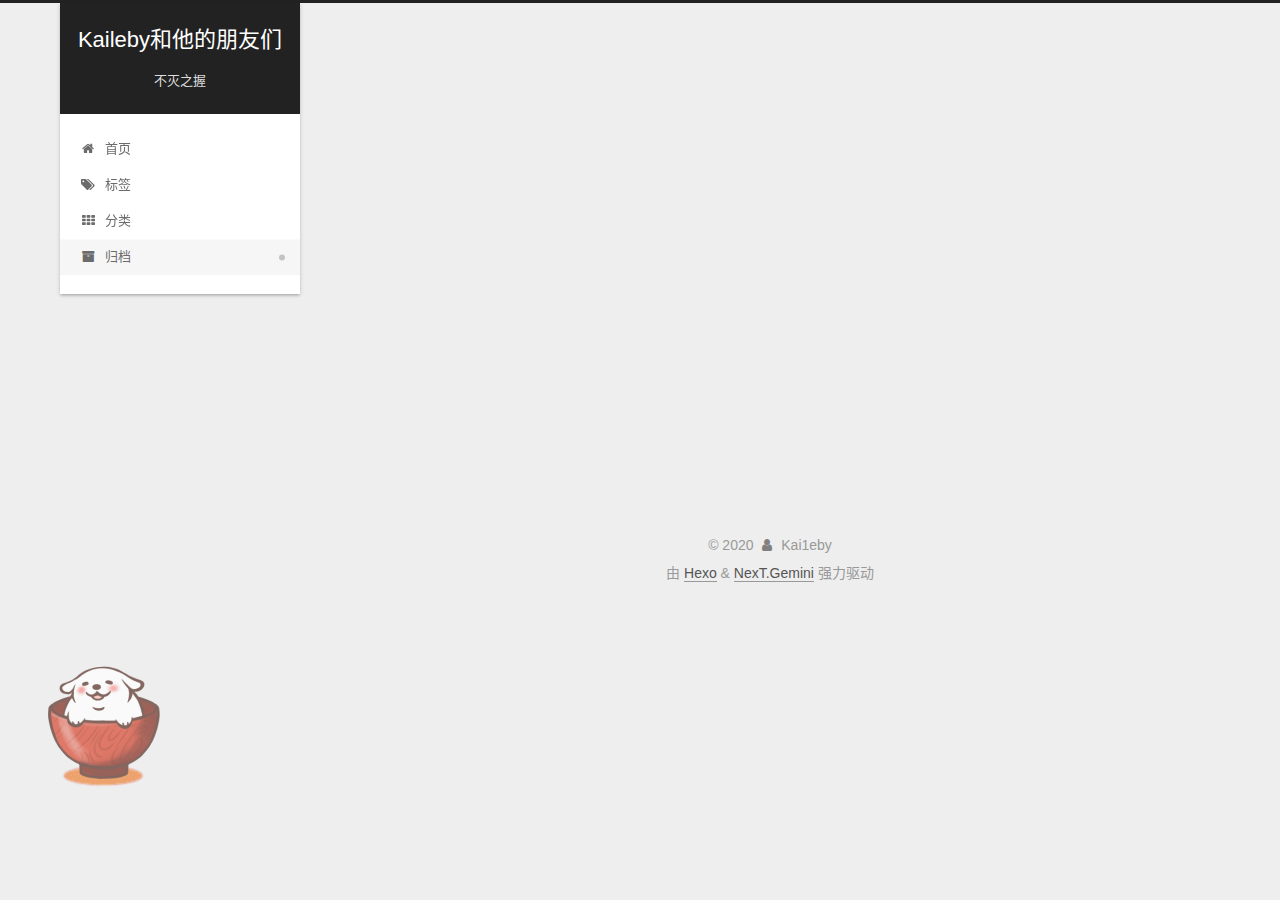
<file: archives/2019/index.html>
<!DOCTYPE html>
<html lang="zh-CN">
<head>
  <meta charset="UTF-8">
<meta name="viewport" content="width=device-width, initial-scale=1, maximum-scale=2">
<meta name="theme-color" content="#222">
<meta name="generator" content="Hexo 4.2.0">
  <link rel="apple-touch-icon" sizes="180x180" href="/images/apple-touch-icon-next.png">
  <link rel="icon" type="image/png" sizes="32x32" href="/images/favicon-32x32-next.png">
  <link rel="icon" type="image/png" sizes="16x16" href="/images/favicon-16x16-next.png">
  <link rel="mask-icon" href="/images/logo.svg" color="#222">

<link rel="stylesheet" href="/css/main.css">


<link rel="stylesheet" href="/lib/font-awesome/css/font-awesome.min.css">

<script id="hexo-configurations">
    var NexT = window.NexT || {};
    var CONFIG = {"hostname":"yoursite.com","root":"/","scheme":"Gemini","version":"7.7.2","exturl":false,"sidebar":{"position":"left","display":"post","padding":18,"offset":12,"onmobile":false},"copycode":{"enable":false,"show_result":false,"style":null},"back2top":{"enable":true,"sidebar":true,"scrollpercent":false},"bookmark":{"enable":false,"color":"#222","save":"auto"},"fancybox":false,"mediumzoom":false,"lazyload":false,"pangu":false,"comments":{"style":"tabs","active":null,"storage":true,"lazyload":false,"nav":null},"algolia":{"hits":{"per_page":10},"labels":{"input_placeholder":"Search for Posts","hits_empty":"We didn't find any results for the search: ${query}","hits_stats":"${hits} results found in ${time} ms"}},"localsearch":{"enable":false,"trigger":"auto","top_n_per_article":1,"unescape":false,"preload":false},"motion":{"enable":true,"async":false,"transition":{"post_block":"fadeIn","post_header":"slideDownIn","post_body":"slideDownIn","coll_header":"slideLeftIn","sidebar":"slideUpIn"}}};
  </script>

  <meta property="og:type" content="website">
<meta property="og:title" content="Kaileby和他的朋友们">
<meta property="og:url" content="http://yoursite.com/archives/2019/index.html">
<meta property="og:site_name" content="Kaileby和他的朋友们">
<meta property="og:locale" content="zh_CN">
<meta property="article:author" content="Kai1eby">
<meta name="twitter:card" content="summary">

<link rel="canonical" href="http://yoursite.com/archives/2019/">


<script id="page-configurations">
  // https://hexo.io/docs/variables.html
  CONFIG.page = {
    sidebar: "",
    isHome : false,
    isPost : false,
    lang   : 'zh-CN'
  };
</script>

  <title>归档 | Kaileby和他的朋友们</title>
  






  <noscript>
  <style>
  .use-motion .brand,
  .use-motion .menu-item,
  .sidebar-inner,
  .use-motion .post-block,
  .use-motion .pagination,
  .use-motion .comments,
  .use-motion .post-header,
  .use-motion .post-body,
  .use-motion .collection-header { opacity: initial; }

  .use-motion .site-title,
  .use-motion .site-subtitle {
    opacity: initial;
    top: initial;
  }

  .use-motion .logo-line-before i { left: initial; }
  .use-motion .logo-line-after i { right: initial; }
  </style>
</noscript>

</head>

<body itemscope itemtype="http://schema.org/WebPage">
  <div class="container use-motion">
    <div class="headband"></div>

    <header class="header" itemscope itemtype="http://schema.org/WPHeader">
      <div class="header-inner"><div class="site-brand-container">
  <div class="site-nav-toggle">
    <div class="toggle" aria-label="切换导航栏">
      <span class="toggle-line toggle-line-first"></span>
      <span class="toggle-line toggle-line-middle"></span>
      <span class="toggle-line toggle-line-last"></span>
    </div>
  </div>

  <div class="site-meta">

    <a href="/" class="brand" rel="start">
      <span class="logo-line-before"><i></i></span>
      <h1 class="site-title">Kaileby和他的朋友们</h1>
      <span class="logo-line-after"><i></i></span>
    </a>
      <p class="site-subtitle" itemprop="description">不灭之握</p>
  </div>

  <div class="site-nav-right">
    <div class="toggle popup-trigger">
    </div>
  </div>
</div>




<nav class="site-nav">
  <ul id="menu" class="menu">
        <li class="menu-item menu-item-home">

    <a href="/" rel="section"><i class="fa fa-fw fa-home"></i>首页</a>

  </li>
        <li class="menu-item menu-item-tags">

    <a href="/tags/" rel="section"><i class="fa fa-fw fa-tags"></i>标签</a>

  </li>
        <li class="menu-item menu-item-categories">

    <a href="/categories/" rel="section"><i class="fa fa-fw fa-th"></i>分类</a>

  </li>
        <li class="menu-item menu-item-archives">

    <a href="/archives/" rel="section"><i class="fa fa-fw fa-archive"></i>归档</a>

  </li>
  </ul>
</nav>




</div>
    </header>

    


    <main class="main">
      <div class="main-inner">
        <div class="content-wrap">
          

          <div class="content archive">
            

  
  
  
  <div class="post-block">
    <div class="posts-collapse">
      <div class="collection-title">
        <span class="collection-header">嗯..! 目前共计 3 篇日志。 继续努力。</span>
      </div>

      
    <div class="collection-year">
      <span class="collection-header">2019</span>
    </div>

  <article itemscope itemtype="http://schema.org/Article">
    <header class="post-header">

      <div class="post-meta">
        <time itemprop="dateCreated"
              datetime="2019-06-28T22:36:00+08:00"
              content="2019-06-28">
          06-28
        </time>
      </div>

      <div class="post-title">
          <a class="post-title-link" href="/2019/06/28/hexo%E6%90%AD%E5%BB%BA%E4%B8%AA%E4%BA%BA%E5%8D%9A%E5%AE%A2/" itemprop="url">
            <span itemprop="name">搭建博客</span>
          </a>
      </div>

    </header>
  </article>

  <article itemscope itemtype="http://schema.org/Article">
    <header class="post-header">

      <div class="post-meta">
        <time itemprop="dateCreated"
              datetime="2019-06-28T22:36:00+08:00"
              content="2019-06-28">
          06-28
        </time>
      </div>

      <div class="post-title">
          <a class="post-title-link" href="/2019/06/28/hexo%20%E4%B8%BB%E9%A2%98%E9%85%8D%E7%BD%AE/" itemprop="url">
            <span itemprop="name">hexo 主题配置</span>
          </a>
      </div>

    </header>
  </article>

  <article itemscope itemtype="http://schema.org/Article">
    <header class="post-header">

      <div class="post-meta">
        <time itemprop="dateCreated"
              datetime="2019-06-28T22:36:00+08:00"
              content="2019-06-28">
          06-28
        </time>
      </div>

      <div class="post-title">
          <a class="post-title-link" href="/2019/06/28/%E6%88%BF%E4%BB%B7%E9%A2%84%E6%B5%8B%E6%A8%A1%E5%9E%8B%E4%B9%8Bhello,world/" itemprop="url">
            <span itemprop="name">房价预测模型之Hello World</span>
          </a>
      </div>

    </header>
  </article>


    </div>
  </div>
  
  
  

  



          </div>
          

<script>
  window.addEventListener('tabs:register', () => {
    let { activeClass } = CONFIG.comments;
    if (CONFIG.comments.storage) {
      activeClass = localStorage.getItem('comments_active') || activeClass;
    }
    if (activeClass) {
      let activeTab = document.querySelector(`a[href="#comment-${activeClass}"]`);
      if (activeTab) {
        activeTab.click();
      }
    }
  });
  if (CONFIG.comments.storage) {
    window.addEventListener('tabs:click', event => {
      if (!event.target.matches('.tabs-comment .tab-content .tab-pane')) return;
      let commentClass = event.target.classList[1];
      localStorage.setItem('comments_active', commentClass);
    });
  }
</script>

        </div>
          
  
  <div class="toggle sidebar-toggle">
    <span class="toggle-line toggle-line-first"></span>
    <span class="toggle-line toggle-line-middle"></span>
    <span class="toggle-line toggle-line-last"></span>
  </div>

  <aside class="sidebar">
    <div class="sidebar-inner">

      <ul class="sidebar-nav motion-element">
        <li class="sidebar-nav-toc">
          文章目录
        </li>
        <li class="sidebar-nav-overview">
          站点概览
        </li>
      </ul>

      <!--noindex-->
      <div class="post-toc-wrap sidebar-panel">
      </div>
      <!--/noindex-->

      <div class="site-overview-wrap sidebar-panel">
        <div class="site-author motion-element" itemprop="author" itemscope itemtype="http://schema.org/Person">
  <p class="site-author-name" itemprop="name">Kai1eby</p>
  <div class="site-description" itemprop="description"></div>
</div>
<div class="site-state-wrap motion-element">
  <nav class="site-state">
      <div class="site-state-item site-state-posts">
          <a href="/archives/">
        
          <span class="site-state-item-count">3</span>
          <span class="site-state-item-name">日志</span>
        </a>
      </div>
      <div class="site-state-item site-state-categories">
            <a href="/categories/">
          
        <span class="site-state-item-count">2</span>
        <span class="site-state-item-name">分类</span></a>
      </div>
      <div class="site-state-item site-state-tags">
            <a href="/tags/">
          
        <span class="site-state-item-count">4</span>
        <span class="site-state-item-name">标签</span></a>
      </div>
  </nav>
</div>



      </div>
        <div class="back-to-top motion-element">
          <i class="fa fa-arrow-up"></i>
          <span>0%</span>
        </div>

    </div>
  </aside>
  <div id="sidebar-dimmer"></div>


      </div>
    </main>

    <footer class="footer">
      <div class="footer-inner">
        

        

<div class="copyright">
  
  &copy; 
  <span itemprop="copyrightYear">2020</span>
  <span class="with-love">
    <i class="fa fa-user"></i>
  </span>
  <span class="author" itemprop="copyrightHolder">Kai1eby</span>
</div>
  <div class="powered-by">由 <a href="https://hexo.io/" class="theme-link" rel="noopener" target="_blank">Hexo</a> & <a href="https://theme-next.org/" class="theme-link" rel="noopener" target="_blank">NexT.Gemini</a> 强力驱动
  </div>

        








      </div>
    </footer>
  </div>

  
  <script src="/lib/anime.min.js"></script>
  <script src="/lib/velocity/velocity.min.js"></script>
  <script src="/lib/velocity/velocity.ui.min.js"></script>

<script src="/js/utils.js"></script>

<script src="/js/motion.js"></script>


<script src="/js/schemes/pisces.js"></script>


<script src="/js/next-boot.js"></script>




  















  

  

<script src="/live2dw/lib/L2Dwidget.min.js?094cbace49a39548bed64abff5988b05"></script><script>L2Dwidget.init({"pluginRootPath":"live2dw/","pluginJsPath":"lib/","pluginModelPath":"assets/","tagMode":false,"log":false,"model":{"jsonPath":"/live2dw/assets/wanko.model.json"},"display":{"position":"left","width":200,"height":400},"mobile":{"show":true},"react":{"opacity":0.7}});</script></body>
</html>
</file>
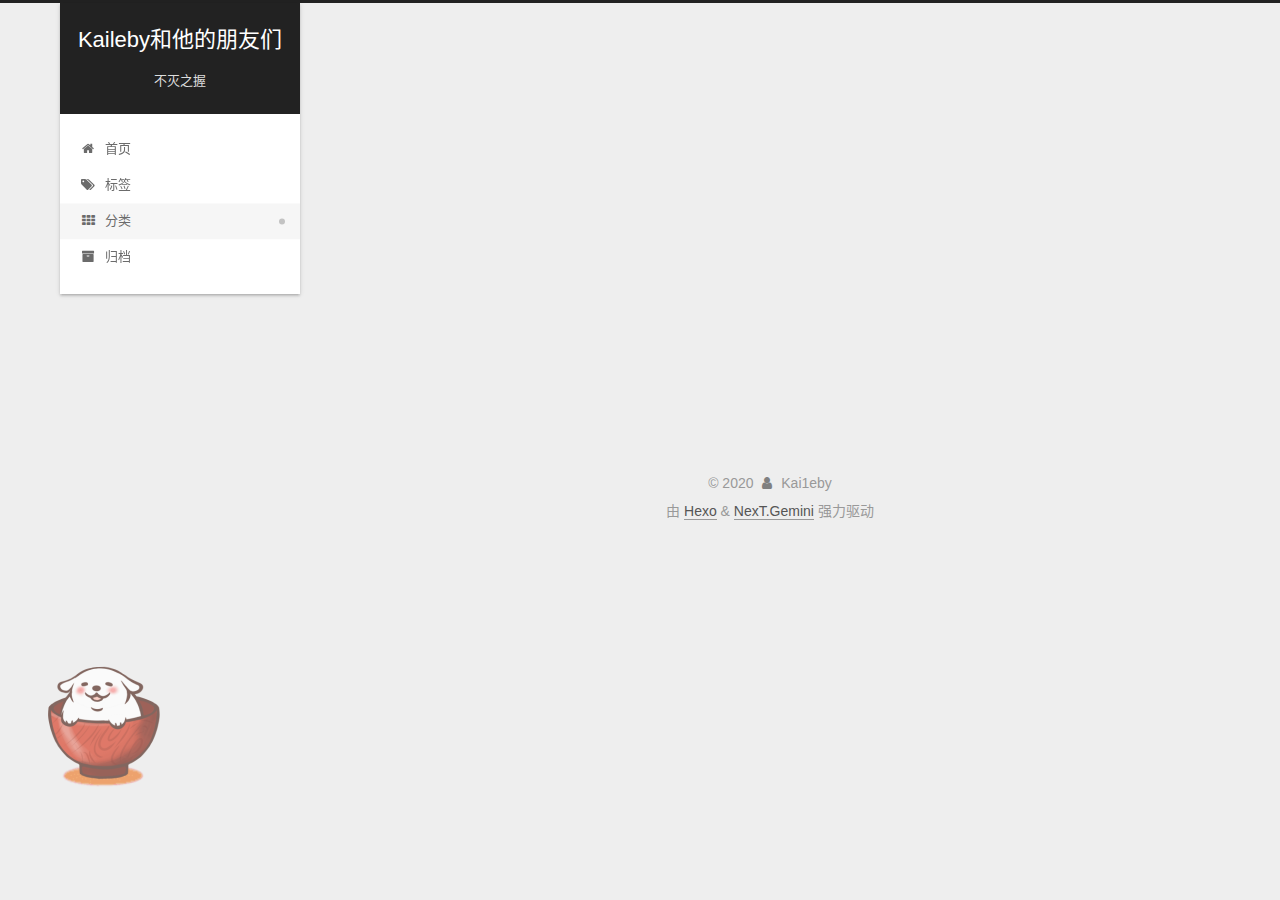
<file: categories/博客相关/index.html>
<!DOCTYPE html>
<html lang="zh-CN">
<head>
  <meta charset="UTF-8">
<meta name="viewport" content="width=device-width, initial-scale=1, maximum-scale=2">
<meta name="theme-color" content="#222">
<meta name="generator" content="Hexo 4.2.0">
  <link rel="apple-touch-icon" sizes="180x180" href="/images/apple-touch-icon-next.png">
  <link rel="icon" type="image/png" sizes="32x32" href="/images/favicon-32x32-next.png">
  <link rel="icon" type="image/png" sizes="16x16" href="/images/favicon-16x16-next.png">
  <link rel="mask-icon" href="/images/logo.svg" color="#222">

<link rel="stylesheet" href="/css/main.css">


<link rel="stylesheet" href="/lib/font-awesome/css/font-awesome.min.css">

<script id="hexo-configurations">
    var NexT = window.NexT || {};
    var CONFIG = {"hostname":"yoursite.com","root":"/","scheme":"Gemini","version":"7.7.2","exturl":false,"sidebar":{"position":"left","display":"post","padding":18,"offset":12,"onmobile":false},"copycode":{"enable":false,"show_result":false,"style":null},"back2top":{"enable":true,"sidebar":true,"scrollpercent":false},"bookmark":{"enable":false,"color":"#222","save":"auto"},"fancybox":false,"mediumzoom":false,"lazyload":false,"pangu":false,"comments":{"style":"tabs","active":null,"storage":true,"lazyload":false,"nav":null},"algolia":{"hits":{"per_page":10},"labels":{"input_placeholder":"Search for Posts","hits_empty":"We didn't find any results for the search: ${query}","hits_stats":"${hits} results found in ${time} ms"}},"localsearch":{"enable":false,"trigger":"auto","top_n_per_article":1,"unescape":false,"preload":false},"motion":{"enable":true,"async":false,"transition":{"post_block":"fadeIn","post_header":"slideDownIn","post_body":"slideDownIn","coll_header":"slideLeftIn","sidebar":"slideUpIn"}}};
  </script>

  <meta property="og:type" content="website">
<meta property="og:title" content="Kaileby和他的朋友们">
<meta property="og:url" content="http://yoursite.com/categories/%E5%8D%9A%E5%AE%A2%E7%9B%B8%E5%85%B3/index.html">
<meta property="og:site_name" content="Kaileby和他的朋友们">
<meta property="og:locale" content="zh_CN">
<meta property="article:author" content="Kai1eby">
<meta name="twitter:card" content="summary">

<link rel="canonical" href="http://yoursite.com/categories/%E5%8D%9A%E5%AE%A2%E7%9B%B8%E5%85%B3/">


<script id="page-configurations">
  // https://hexo.io/docs/variables.html
  CONFIG.page = {
    sidebar: "",
    isHome : false,
    isPost : false,
    lang   : 'zh-CN'
  };
</script>

  <title>分类: 博客相关 | Kaileby和他的朋友们</title>
  






  <noscript>
  <style>
  .use-motion .brand,
  .use-motion .menu-item,
  .sidebar-inner,
  .use-motion .post-block,
  .use-motion .pagination,
  .use-motion .comments,
  .use-motion .post-header,
  .use-motion .post-body,
  .use-motion .collection-header { opacity: initial; }

  .use-motion .site-title,
  .use-motion .site-subtitle {
    opacity: initial;
    top: initial;
  }

  .use-motion .logo-line-before i { left: initial; }
  .use-motion .logo-line-after i { right: initial; }
  </style>
</noscript>

</head>

<body itemscope itemtype="http://schema.org/WebPage">
  <div class="container use-motion">
    <div class="headband"></div>

    <header class="header" itemscope itemtype="http://schema.org/WPHeader">
      <div class="header-inner"><div class="site-brand-container">
  <div class="site-nav-toggle">
    <div class="toggle" aria-label="切换导航栏">
      <span class="toggle-line toggle-line-first"></span>
      <span class="toggle-line toggle-line-middle"></span>
      <span class="toggle-line toggle-line-last"></span>
    </div>
  </div>

  <div class="site-meta">

    <a href="/" class="brand" rel="start">
      <span class="logo-line-before"><i></i></span>
      <h1 class="site-title">Kaileby和他的朋友们</h1>
      <span class="logo-line-after"><i></i></span>
    </a>
      <p class="site-subtitle" itemprop="description">不灭之握</p>
  </div>

  <div class="site-nav-right">
    <div class="toggle popup-trigger">
    </div>
  </div>
</div>




<nav class="site-nav">
  <ul id="menu" class="menu">
        <li class="menu-item menu-item-home">

    <a href="/" rel="section"><i class="fa fa-fw fa-home"></i>首页</a>

  </li>
        <li class="menu-item menu-item-tags">

    <a href="/tags/" rel="section"><i class="fa fa-fw fa-tags"></i>标签</a>

  </li>
        <li class="menu-item menu-item-categories">

    <a href="/categories/" rel="section"><i class="fa fa-fw fa-th"></i>分类</a>

  </li>
        <li class="menu-item menu-item-archives">

    <a href="/archives/" rel="section"><i class="fa fa-fw fa-archive"></i>归档</a>

  </li>
  </ul>
</nav>




</div>
    </header>

    


    <main class="main">
      <div class="main-inner">
        <div class="content-wrap">
          

          <div class="content category">
            

  
  
  
  <div class="post-block">
    <div class="posts-collapse">
      <div class="collection-title">
        <h2 class="collection-header">博客相关
          <small>分类</small>
        </h2>
      </div>

      
    <div class="collection-year">
      <span class="collection-header">2019</span>
    </div>

  <article itemscope itemtype="http://schema.org/Article">
    <header class="post-header">

      <div class="post-meta">
        <time itemprop="dateCreated"
              datetime="2019-06-28T22:36:00+08:00"
              content="2019-06-28">
          06-28
        </time>
      </div>

      <div class="post-title">
          <a class="post-title-link" href="/2019/06/28/hexo%E6%90%AD%E5%BB%BA%E4%B8%AA%E4%BA%BA%E5%8D%9A%E5%AE%A2/" itemprop="url">
            <span itemprop="name">搭建博客</span>
          </a>
      </div>

    </header>
  </article>

  <article itemscope itemtype="http://schema.org/Article">
    <header class="post-header">

      <div class="post-meta">
        <time itemprop="dateCreated"
              datetime="2019-06-28T22:36:00+08:00"
              content="2019-06-28">
          06-28
        </time>
      </div>

      <div class="post-title">
          <a class="post-title-link" href="/2019/06/28/hexo%20%E4%B8%BB%E9%A2%98%E9%85%8D%E7%BD%AE/" itemprop="url">
            <span itemprop="name">hexo 主题配置</span>
          </a>
      </div>

    </header>
  </article>

    </div>
  </div>
  
  
  

  



          </div>
          

<script>
  window.addEventListener('tabs:register', () => {
    let { activeClass } = CONFIG.comments;
    if (CONFIG.comments.storage) {
      activeClass = localStorage.getItem('comments_active') || activeClass;
    }
    if (activeClass) {
      let activeTab = document.querySelector(`a[href="#comment-${activeClass}"]`);
      if (activeTab) {
        activeTab.click();
      }
    }
  });
  if (CONFIG.comments.storage) {
    window.addEventListener('tabs:click', event => {
      if (!event.target.matches('.tabs-comment .tab-content .tab-pane')) return;
      let commentClass = event.target.classList[1];
      localStorage.setItem('comments_active', commentClass);
    });
  }
</script>

        </div>
          
  
  <div class="toggle sidebar-toggle">
    <span class="toggle-line toggle-line-first"></span>
    <span class="toggle-line toggle-line-middle"></span>
    <span class="toggle-line toggle-line-last"></span>
  </div>

  <aside class="sidebar">
    <div class="sidebar-inner">

      <ul class="sidebar-nav motion-element">
        <li class="sidebar-nav-toc">
          文章目录
        </li>
        <li class="sidebar-nav-overview">
          站点概览
        </li>
      </ul>

      <!--noindex-->
      <div class="post-toc-wrap sidebar-panel">
      </div>
      <!--/noindex-->

      <div class="site-overview-wrap sidebar-panel">
        <div class="site-author motion-element" itemprop="author" itemscope itemtype="http://schema.org/Person">
  <p class="site-author-name" itemprop="name">Kai1eby</p>
  <div class="site-description" itemprop="description"></div>
</div>
<div class="site-state-wrap motion-element">
  <nav class="site-state">
      <div class="site-state-item site-state-posts">
          <a href="/archives/">
        
          <span class="site-state-item-count">3</span>
          <span class="site-state-item-name">日志</span>
        </a>
      </div>
      <div class="site-state-item site-state-categories">
            <a href="/categories/">
          
        <span class="site-state-item-count">2</span>
        <span class="site-state-item-name">分类</span></a>
      </div>
      <div class="site-state-item site-state-tags">
            <a href="/tags/">
          
        <span class="site-state-item-count">4</span>
        <span class="site-state-item-name">标签</span></a>
      </div>
  </nav>
</div>



      </div>
        <div class="back-to-top motion-element">
          <i class="fa fa-arrow-up"></i>
          <span>0%</span>
        </div>

    </div>
  </aside>
  <div id="sidebar-dimmer"></div>


      </div>
    </main>

    <footer class="footer">
      <div class="footer-inner">
        

        

<div class="copyright">
  
  &copy; 
  <span itemprop="copyrightYear">2020</span>
  <span class="with-love">
    <i class="fa fa-user"></i>
  </span>
  <span class="author" itemprop="copyrightHolder">Kai1eby</span>
</div>
  <div class="powered-by">由 <a href="https://hexo.io/" class="theme-link" rel="noopener" target="_blank">Hexo</a> & <a href="https://theme-next.org/" class="theme-link" rel="noopener" target="_blank">NexT.Gemini</a> 强力驱动
  </div>

        








      </div>
    </footer>
  </div>

  
  <script src="/lib/anime.min.js"></script>
  <script src="/lib/velocity/velocity.min.js"></script>
  <script src="/lib/velocity/velocity.ui.min.js"></script>

<script src="/js/utils.js"></script>

<script src="/js/motion.js"></script>


<script src="/js/schemes/pisces.js"></script>


<script src="/js/next-boot.js"></script>




  















  

  

<script src="/live2dw/lib/L2Dwidget.min.js?094cbace49a39548bed64abff5988b05"></script><script>L2Dwidget.init({"pluginRootPath":"live2dw/","pluginJsPath":"lib/","pluginModelPath":"assets/","tagMode":false,"log":false,"model":{"jsonPath":"/live2dw/assets/wanko.model.json"},"display":{"position":"left","width":200,"height":400},"mobile":{"show":true},"react":{"opacity":0.7}});</script></body>
</html>
</file>
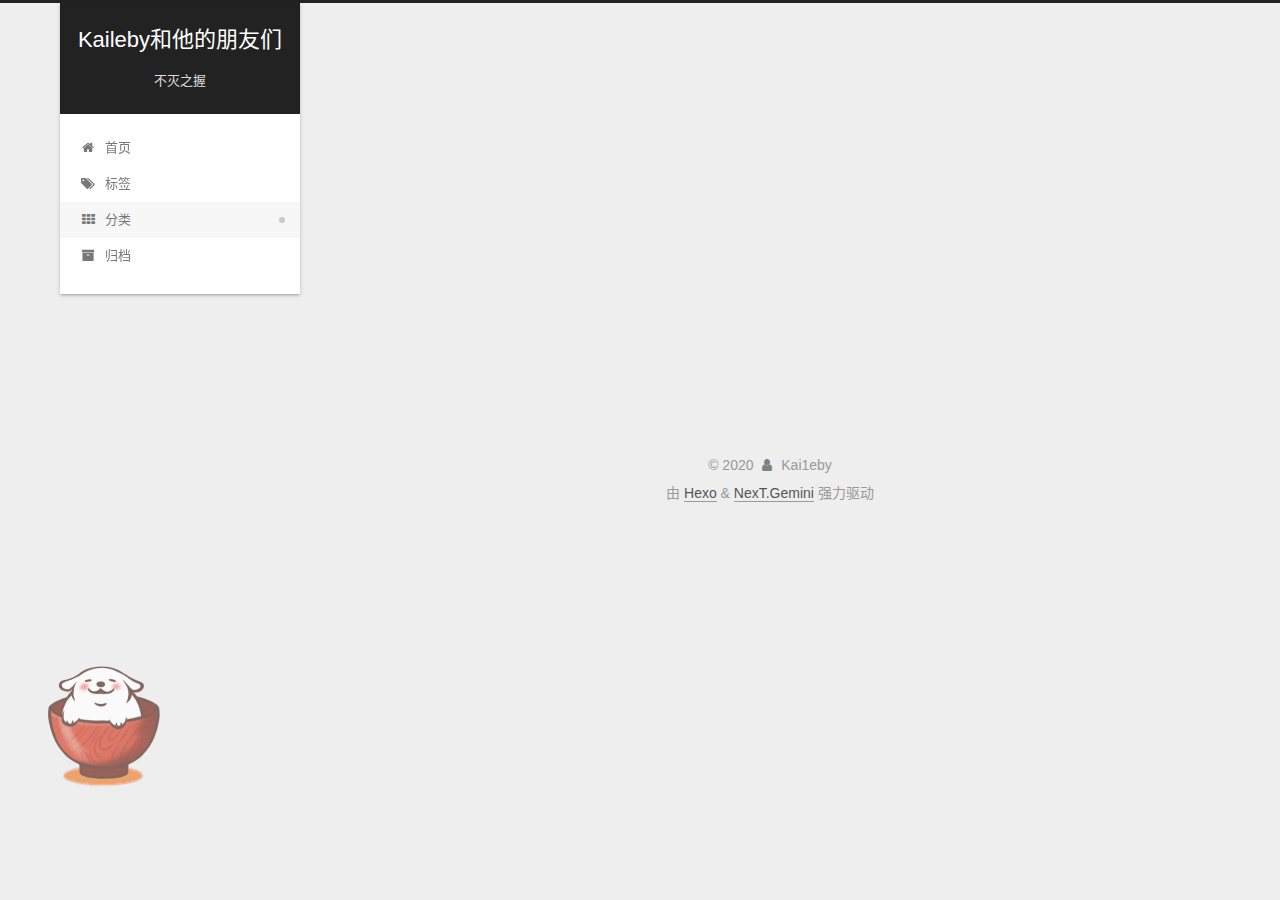
<file: categories/机器学习/index.html>
<!DOCTYPE html>
<html lang="zh-CN">
<head>
  <meta charset="UTF-8">
<meta name="viewport" content="width=device-width, initial-scale=1, maximum-scale=2">
<meta name="theme-color" content="#222">
<meta name="generator" content="Hexo 4.2.0">
  <link rel="apple-touch-icon" sizes="180x180" href="/images/apple-touch-icon-next.png">
  <link rel="icon" type="image/png" sizes="32x32" href="/images/favicon-32x32-next.png">
  <link rel="icon" type="image/png" sizes="16x16" href="/images/favicon-16x16-next.png">
  <link rel="mask-icon" href="/images/logo.svg" color="#222">

<link rel="stylesheet" href="/css/main.css">


<link rel="stylesheet" href="/lib/font-awesome/css/font-awesome.min.css">

<script id="hexo-configurations">
    var NexT = window.NexT || {};
    var CONFIG = {"hostname":"yoursite.com","root":"/","scheme":"Gemini","version":"7.7.2","exturl":false,"sidebar":{"position":"left","display":"post","padding":18,"offset":12,"onmobile":false},"copycode":{"enable":false,"show_result":false,"style":null},"back2top":{"enable":true,"sidebar":true,"scrollpercent":false},"bookmark":{"enable":false,"color":"#222","save":"auto"},"fancybox":false,"mediumzoom":false,"lazyload":false,"pangu":false,"comments":{"style":"tabs","active":null,"storage":true,"lazyload":false,"nav":null},"algolia":{"hits":{"per_page":10},"labels":{"input_placeholder":"Search for Posts","hits_empty":"We didn't find any results for the search: ${query}","hits_stats":"${hits} results found in ${time} ms"}},"localsearch":{"enable":false,"trigger":"auto","top_n_per_article":1,"unescape":false,"preload":false},"motion":{"enable":true,"async":false,"transition":{"post_block":"fadeIn","post_header":"slideDownIn","post_body":"slideDownIn","coll_header":"slideLeftIn","sidebar":"slideUpIn"}}};
  </script>

  <meta property="og:type" content="website">
<meta property="og:title" content="Kaileby和他的朋友们">
<meta property="og:url" content="http://yoursite.com/categories/%E6%9C%BA%E5%99%A8%E5%AD%A6%E4%B9%A0/index.html">
<meta property="og:site_name" content="Kaileby和他的朋友们">
<meta property="og:locale" content="zh_CN">
<meta property="article:author" content="Kai1eby">
<meta name="twitter:card" content="summary">

<link rel="canonical" href="http://yoursite.com/categories/%E6%9C%BA%E5%99%A8%E5%AD%A6%E4%B9%A0/">


<script id="page-configurations">
  // https://hexo.io/docs/variables.html
  CONFIG.page = {
    sidebar: "",
    isHome : false,
    isPost : false,
    lang   : 'zh-CN'
  };
</script>

  <title>分类: 机器学习 | Kaileby和他的朋友们</title>
  






  <noscript>
  <style>
  .use-motion .brand,
  .use-motion .menu-item,
  .sidebar-inner,
  .use-motion .post-block,
  .use-motion .pagination,
  .use-motion .comments,
  .use-motion .post-header,
  .use-motion .post-body,
  .use-motion .collection-header { opacity: initial; }

  .use-motion .site-title,
  .use-motion .site-subtitle {
    opacity: initial;
    top: initial;
  }

  .use-motion .logo-line-before i { left: initial; }
  .use-motion .logo-line-after i { right: initial; }
  </style>
</noscript>

</head>

<body itemscope itemtype="http://schema.org/WebPage">
  <div class="container use-motion">
    <div class="headband"></div>

    <header class="header" itemscope itemtype="http://schema.org/WPHeader">
      <div class="header-inner"><div class="site-brand-container">
  <div class="site-nav-toggle">
    <div class="toggle" aria-label="切换导航栏">
      <span class="toggle-line toggle-line-first"></span>
      <span class="toggle-line toggle-line-middle"></span>
      <span class="toggle-line toggle-line-last"></span>
    </div>
  </div>

  <div class="site-meta">

    <a href="/" class="brand" rel="start">
      <span class="logo-line-before"><i></i></span>
      <h1 class="site-title">Kaileby和他的朋友们</h1>
      <span class="logo-line-after"><i></i></span>
    </a>
      <p class="site-subtitle" itemprop="description">不灭之握</p>
  </div>

  <div class="site-nav-right">
    <div class="toggle popup-trigger">
    </div>
  </div>
</div>




<nav class="site-nav">
  <ul id="menu" class="menu">
        <li class="menu-item menu-item-home">

    <a href="/" rel="section"><i class="fa fa-fw fa-home"></i>首页</a>

  </li>
        <li class="menu-item menu-item-tags">

    <a href="/tags/" rel="section"><i class="fa fa-fw fa-tags"></i>标签</a>

  </li>
        <li class="menu-item menu-item-categories">

    <a href="/categories/" rel="section"><i class="fa fa-fw fa-th"></i>分类</a>

  </li>
        <li class="menu-item menu-item-archives">

    <a href="/archives/" rel="section"><i class="fa fa-fw fa-archive"></i>归档</a>

  </li>
  </ul>
</nav>




</div>
    </header>

    


    <main class="main">
      <div class="main-inner">
        <div class="content-wrap">
          

          <div class="content category">
            

  
  
  
  <div class="post-block">
    <div class="posts-collapse">
      <div class="collection-title">
        <h2 class="collection-header">机器学习
          <small>分类</small>
        </h2>
      </div>

      
    <div class="collection-year">
      <span class="collection-header">2019</span>
    </div>

  <article itemscope itemtype="http://schema.org/Article">
    <header class="post-header">

      <div class="post-meta">
        <time itemprop="dateCreated"
              datetime="2019-06-28T22:36:00+08:00"
              content="2019-06-28">
          06-28
        </time>
      </div>

      <div class="post-title">
          <a class="post-title-link" href="/2019/06/28/%E6%88%BF%E4%BB%B7%E9%A2%84%E6%B5%8B%E6%A8%A1%E5%9E%8B%E4%B9%8Bhello,world/" itemprop="url">
            <span itemprop="name">房价预测模型之Hello World</span>
          </a>
      </div>

    </header>
  </article>

    </div>
  </div>
  
  
  

  



          </div>
          

<script>
  window.addEventListener('tabs:register', () => {
    let { activeClass } = CONFIG.comments;
    if (CONFIG.comments.storage) {
      activeClass = localStorage.getItem('comments_active') || activeClass;
    }
    if (activeClass) {
      let activeTab = document.querySelector(`a[href="#comment-${activeClass}"]`);
      if (activeTab) {
        activeTab.click();
      }
    }
  });
  if (CONFIG.comments.storage) {
    window.addEventListener('tabs:click', event => {
      if (!event.target.matches('.tabs-comment .tab-content .tab-pane')) return;
      let commentClass = event.target.classList[1];
      localStorage.setItem('comments_active', commentClass);
    });
  }
</script>

        </div>
          
  
  <div class="toggle sidebar-toggle">
    <span class="toggle-line toggle-line-first"></span>
    <span class="toggle-line toggle-line-middle"></span>
    <span class="toggle-line toggle-line-last"></span>
  </div>

  <aside class="sidebar">
    <div class="sidebar-inner">

      <ul class="sidebar-nav motion-element">
        <li class="sidebar-nav-toc">
          文章目录
        </li>
        <li class="sidebar-nav-overview">
          站点概览
        </li>
      </ul>

      <!--noindex-->
      <div class="post-toc-wrap sidebar-panel">
      </div>
      <!--/noindex-->

      <div class="site-overview-wrap sidebar-panel">
        <div class="site-author motion-element" itemprop="author" itemscope itemtype="http://schema.org/Person">
  <p class="site-author-name" itemprop="name">Kai1eby</p>
  <div class="site-description" itemprop="description"></div>
</div>
<div class="site-state-wrap motion-element">
  <nav class="site-state">
      <div class="site-state-item site-state-posts">
          <a href="/archives/">
        
          <span class="site-state-item-count">3</span>
          <span class="site-state-item-name">日志</span>
        </a>
      </div>
      <div class="site-state-item site-state-categories">
            <a href="/categories/">
          
        <span class="site-state-item-count">2</span>
        <span class="site-state-item-name">分类</span></a>
      </div>
      <div class="site-state-item site-state-tags">
            <a href="/tags/">
          
        <span class="site-state-item-count">4</span>
        <span class="site-state-item-name">标签</span></a>
      </div>
  </nav>
</div>



      </div>
        <div class="back-to-top motion-element">
          <i class="fa fa-arrow-up"></i>
          <span>0%</span>
        </div>

    </div>
  </aside>
  <div id="sidebar-dimmer"></div>


      </div>
    </main>

    <footer class="footer">
      <div class="footer-inner">
        

        

<div class="copyright">
  
  &copy; 
  <span itemprop="copyrightYear">2020</span>
  <span class="with-love">
    <i class="fa fa-user"></i>
  </span>
  <span class="author" itemprop="copyrightHolder">Kai1eby</span>
</div>
  <div class="powered-by">由 <a href="https://hexo.io/" class="theme-link" rel="noopener" target="_blank">Hexo</a> & <a href="https://theme-next.org/" class="theme-link" rel="noopener" target="_blank">NexT.Gemini</a> 强力驱动
  </div>

        








      </div>
    </footer>
  </div>

  
  <script src="/lib/anime.min.js"></script>
  <script src="/lib/velocity/velocity.min.js"></script>
  <script src="/lib/velocity/velocity.ui.min.js"></script>

<script src="/js/utils.js"></script>

<script src="/js/motion.js"></script>


<script src="/js/schemes/pisces.js"></script>


<script src="/js/next-boot.js"></script>




  















  

  

<script src="/live2dw/lib/L2Dwidget.min.js?094cbace49a39548bed64abff5988b05"></script><script>L2Dwidget.init({"pluginRootPath":"live2dw/","pluginJsPath":"lib/","pluginModelPath":"assets/","tagMode":false,"log":false,"model":{"jsonPath":"/live2dw/assets/wanko.model.json"},"display":{"position":"left","width":200,"height":400},"mobile":{"show":true},"react":{"opacity":0.7}});</script></body>
</html>
</file>
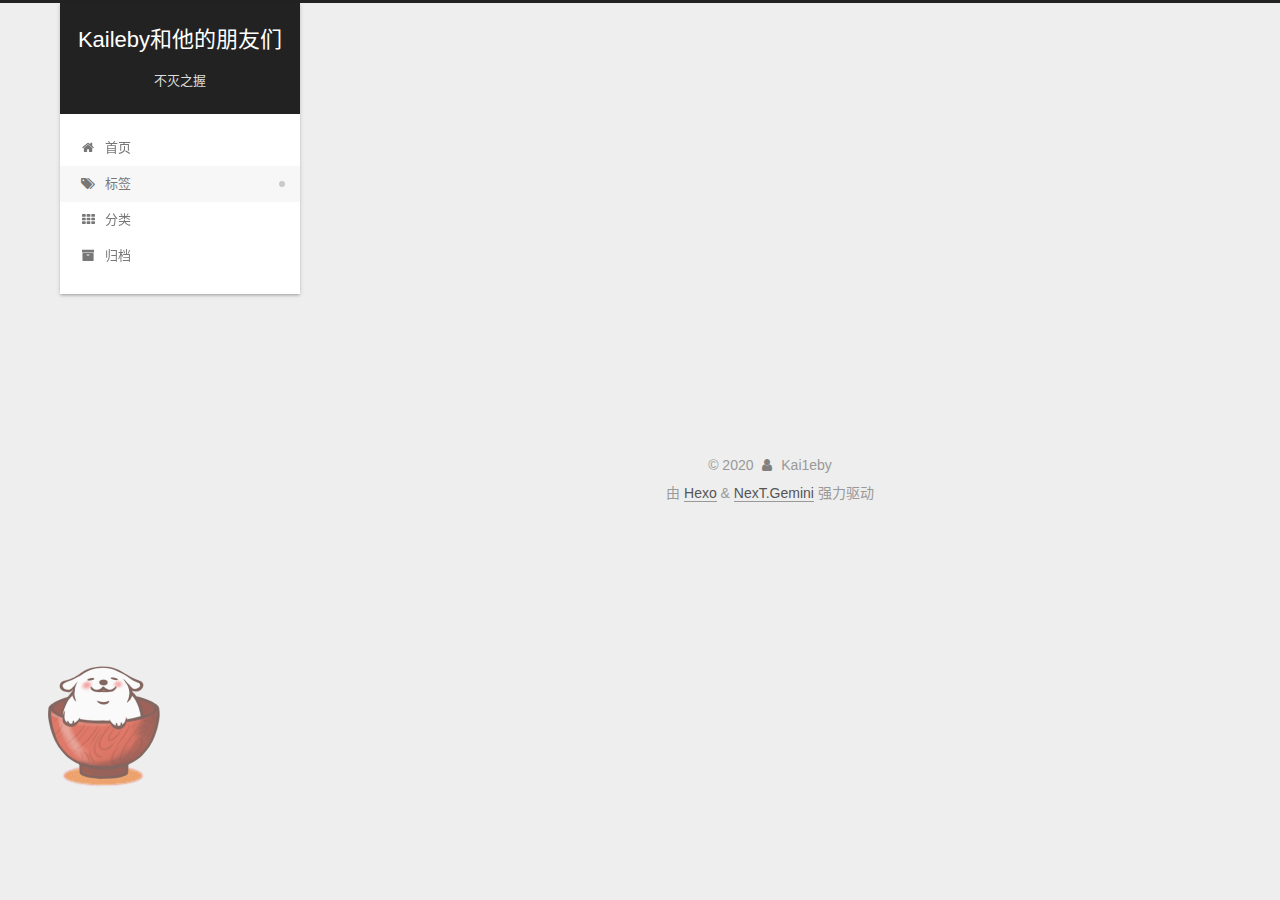
<file: tags/hello，world/index.html>
<!DOCTYPE html>
<html lang="zh-CN">
<head>
  <meta charset="UTF-8">
<meta name="viewport" content="width=device-width, initial-scale=1, maximum-scale=2">
<meta name="theme-color" content="#222">
<meta name="generator" content="Hexo 4.2.0">
  <link rel="apple-touch-icon" sizes="180x180" href="/images/apple-touch-icon-next.png">
  <link rel="icon" type="image/png" sizes="32x32" href="/images/favicon-32x32-next.png">
  <link rel="icon" type="image/png" sizes="16x16" href="/images/favicon-16x16-next.png">
  <link rel="mask-icon" href="/images/logo.svg" color="#222">

<link rel="stylesheet" href="/css/main.css">


<link rel="stylesheet" href="/lib/font-awesome/css/font-awesome.min.css">

<script id="hexo-configurations">
    var NexT = window.NexT || {};
    var CONFIG = {"hostname":"yoursite.com","root":"/","scheme":"Gemini","version":"7.7.2","exturl":false,"sidebar":{"position":"left","display":"post","padding":18,"offset":12,"onmobile":false},"copycode":{"enable":false,"show_result":false,"style":null},"back2top":{"enable":true,"sidebar":true,"scrollpercent":false},"bookmark":{"enable":false,"color":"#222","save":"auto"},"fancybox":false,"mediumzoom":false,"lazyload":false,"pangu":false,"comments":{"style":"tabs","active":null,"storage":true,"lazyload":false,"nav":null},"algolia":{"hits":{"per_page":10},"labels":{"input_placeholder":"Search for Posts","hits_empty":"We didn't find any results for the search: ${query}","hits_stats":"${hits} results found in ${time} ms"}},"localsearch":{"enable":false,"trigger":"auto","top_n_per_article":1,"unescape":false,"preload":false},"motion":{"enable":true,"async":false,"transition":{"post_block":"fadeIn","post_header":"slideDownIn","post_body":"slideDownIn","coll_header":"slideLeftIn","sidebar":"slideUpIn"}}};
  </script>

  <meta property="og:type" content="website">
<meta property="og:title" content="Kaileby和他的朋友们">
<meta property="og:url" content="http://yoursite.com/tags/hello%EF%BC%8Cworld/index.html">
<meta property="og:site_name" content="Kaileby和他的朋友们">
<meta property="og:locale" content="zh_CN">
<meta property="article:author" content="Kai1eby">
<meta name="twitter:card" content="summary">

<link rel="canonical" href="http://yoursite.com/tags/hello%EF%BC%8Cworld/">


<script id="page-configurations">
  // https://hexo.io/docs/variables.html
  CONFIG.page = {
    sidebar: "",
    isHome : false,
    isPost : false,
    lang   : 'zh-CN'
  };
</script>

  <title>标签: hello，world | Kaileby和他的朋友们</title>
  






  <noscript>
  <style>
  .use-motion .brand,
  .use-motion .menu-item,
  .sidebar-inner,
  .use-motion .post-block,
  .use-motion .pagination,
  .use-motion .comments,
  .use-motion .post-header,
  .use-motion .post-body,
  .use-motion .collection-header { opacity: initial; }

  .use-motion .site-title,
  .use-motion .site-subtitle {
    opacity: initial;
    top: initial;
  }

  .use-motion .logo-line-before i { left: initial; }
  .use-motion .logo-line-after i { right: initial; }
  </style>
</noscript>

</head>

<body itemscope itemtype="http://schema.org/WebPage">
  <div class="container use-motion">
    <div class="headband"></div>

    <header class="header" itemscope itemtype="http://schema.org/WPHeader">
      <div class="header-inner"><div class="site-brand-container">
  <div class="site-nav-toggle">
    <div class="toggle" aria-label="切换导航栏">
      <span class="toggle-line toggle-line-first"></span>
      <span class="toggle-line toggle-line-middle"></span>
      <span class="toggle-line toggle-line-last"></span>
    </div>
  </div>

  <div class="site-meta">

    <a href="/" class="brand" rel="start">
      <span class="logo-line-before"><i></i></span>
      <h1 class="site-title">Kaileby和他的朋友们</h1>
      <span class="logo-line-after"><i></i></span>
    </a>
      <p class="site-subtitle" itemprop="description">不灭之握</p>
  </div>

  <div class="site-nav-right">
    <div class="toggle popup-trigger">
    </div>
  </div>
</div>




<nav class="site-nav">
  <ul id="menu" class="menu">
        <li class="menu-item menu-item-home">

    <a href="/" rel="section"><i class="fa fa-fw fa-home"></i>首页</a>

  </li>
        <li class="menu-item menu-item-tags">

    <a href="/tags/" rel="section"><i class="fa fa-fw fa-tags"></i>标签</a>

  </li>
        <li class="menu-item menu-item-categories">

    <a href="/categories/" rel="section"><i class="fa fa-fw fa-th"></i>分类</a>

  </li>
        <li class="menu-item menu-item-archives">

    <a href="/archives/" rel="section"><i class="fa fa-fw fa-archive"></i>归档</a>

  </li>
  </ul>
</nav>




</div>
    </header>

    


    <main class="main">
      <div class="main-inner">
        <div class="content-wrap">
          

          <div class="content tag">
            

  
  
  
  <div class="post-block">
    <div class="posts-collapse">
      <div class="collection-title">
        <h2 class="collection-header">hello，world
          <small>标签</small>
        </h2>
      </div>

      
    <div class="collection-year">
      <span class="collection-header">2019</span>
    </div>

  <article itemscope itemtype="http://schema.org/Article">
    <header class="post-header">

      <div class="post-meta">
        <time itemprop="dateCreated"
              datetime="2019-06-28T22:36:00+08:00"
              content="2019-06-28">
          06-28
        </time>
      </div>

      <div class="post-title">
          <a class="post-title-link" href="/2019/06/28/%E6%88%BF%E4%BB%B7%E9%A2%84%E6%B5%8B%E6%A8%A1%E5%9E%8B%E4%B9%8Bhello,world/" itemprop="url">
            <span itemprop="name">房价预测模型之Hello World</span>
          </a>
      </div>

    </header>
  </article>

    </div>
  </div>
  
  
  

  



          </div>
          

<script>
  window.addEventListener('tabs:register', () => {
    let { activeClass } = CONFIG.comments;
    if (CONFIG.comments.storage) {
      activeClass = localStorage.getItem('comments_active') || activeClass;
    }
    if (activeClass) {
      let activeTab = document.querySelector(`a[href="#comment-${activeClass}"]`);
      if (activeTab) {
        activeTab.click();
      }
    }
  });
  if (CONFIG.comments.storage) {
    window.addEventListener('tabs:click', event => {
      if (!event.target.matches('.tabs-comment .tab-content .tab-pane')) return;
      let commentClass = event.target.classList[1];
      localStorage.setItem('comments_active', commentClass);
    });
  }
</script>

        </div>
          
  
  <div class="toggle sidebar-toggle">
    <span class="toggle-line toggle-line-first"></span>
    <span class="toggle-line toggle-line-middle"></span>
    <span class="toggle-line toggle-line-last"></span>
  </div>

  <aside class="sidebar">
    <div class="sidebar-inner">

      <ul class="sidebar-nav motion-element">
        <li class="sidebar-nav-toc">
          文章目录
        </li>
        <li class="sidebar-nav-overview">
          站点概览
        </li>
      </ul>

      <!--noindex-->
      <div class="post-toc-wrap sidebar-panel">
      </div>
      <!--/noindex-->

      <div class="site-overview-wrap sidebar-panel">
        <div class="site-author motion-element" itemprop="author" itemscope itemtype="http://schema.org/Person">
  <p class="site-author-name" itemprop="name">Kai1eby</p>
  <div class="site-description" itemprop="description"></div>
</div>
<div class="site-state-wrap motion-element">
  <nav class="site-state">
      <div class="site-state-item site-state-posts">
          <a href="/archives/">
        
          <span class="site-state-item-count">3</span>
          <span class="site-state-item-name">日志</span>
        </a>
      </div>
      <div class="site-state-item site-state-categories">
            <a href="/categories/">
          
        <span class="site-state-item-count">2</span>
        <span class="site-state-item-name">分类</span></a>
      </div>
      <div class="site-state-item site-state-tags">
            <a href="/tags/">
          
        <span class="site-state-item-count">4</span>
        <span class="site-state-item-name">标签</span></a>
      </div>
  </nav>
</div>



      </div>
        <div class="back-to-top motion-element">
          <i class="fa fa-arrow-up"></i>
          <span>0%</span>
        </div>

    </div>
  </aside>
  <div id="sidebar-dimmer"></div>


      </div>
    </main>

    <footer class="footer">
      <div class="footer-inner">
        

        

<div class="copyright">
  
  &copy; 
  <span itemprop="copyrightYear">2020</span>
  <span class="with-love">
    <i class="fa fa-user"></i>
  </span>
  <span class="author" itemprop="copyrightHolder">Kai1eby</span>
</div>
  <div class="powered-by">由 <a href="https://hexo.io/" class="theme-link" rel="noopener" target="_blank">Hexo</a> & <a href="https://theme-next.org/" class="theme-link" rel="noopener" target="_blank">NexT.Gemini</a> 强力驱动
  </div>

        








      </div>
    </footer>
  </div>

  
  <script src="/lib/anime.min.js"></script>
  <script src="/lib/velocity/velocity.min.js"></script>
  <script src="/lib/velocity/velocity.ui.min.js"></script>

<script src="/js/utils.js"></script>

<script src="/js/motion.js"></script>


<script src="/js/schemes/pisces.js"></script>


<script src="/js/next-boot.js"></script>




  















  

  

<script src="/live2dw/lib/L2Dwidget.min.js?094cbace49a39548bed64abff5988b05"></script><script>L2Dwidget.init({"pluginRootPath":"live2dw/","pluginJsPath":"lib/","pluginModelPath":"assets/","tagMode":false,"log":false,"model":{"jsonPath":"/live2dw/assets/wanko.model.json"},"display":{"position":"left","width":200,"height":400},"mobile":{"show":true},"react":{"opacity":0.7}});</script></body>
</html>
</file>
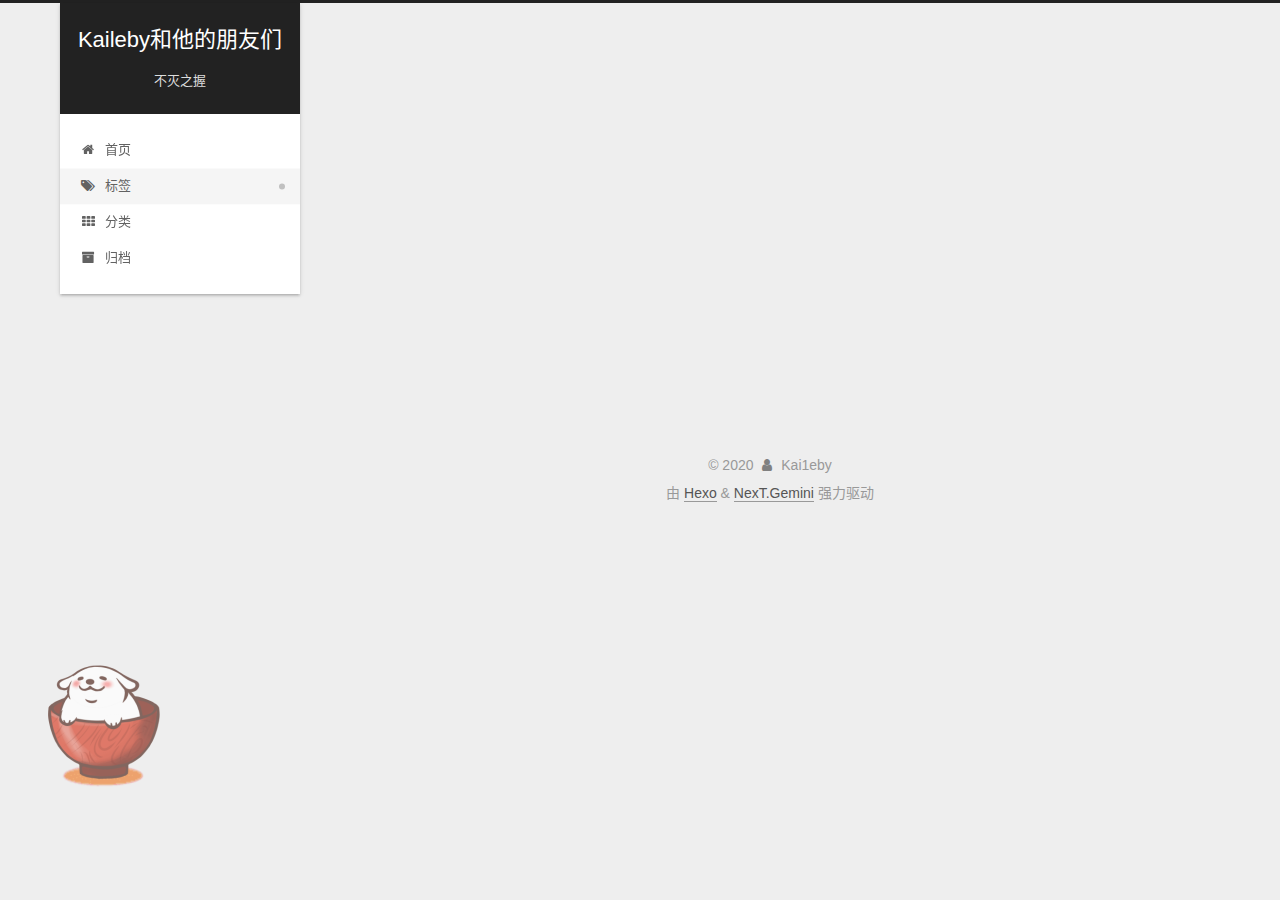
<file: tags/博客的搭建/index.html>
<!DOCTYPE html>
<html lang="zh-CN">
<head>
  <meta charset="UTF-8">
<meta name="viewport" content="width=device-width, initial-scale=1, maximum-scale=2">
<meta name="theme-color" content="#222">
<meta name="generator" content="Hexo 4.2.0">
  <link rel="apple-touch-icon" sizes="180x180" href="/images/apple-touch-icon-next.png">
  <link rel="icon" type="image/png" sizes="32x32" href="/images/favicon-32x32-next.png">
  <link rel="icon" type="image/png" sizes="16x16" href="/images/favicon-16x16-next.png">
  <link rel="mask-icon" href="/images/logo.svg" color="#222">

<link rel="stylesheet" href="/css/main.css">


<link rel="stylesheet" href="/lib/font-awesome/css/font-awesome.min.css">

<script id="hexo-configurations">
    var NexT = window.NexT || {};
    var CONFIG = {"hostname":"yoursite.com","root":"/","scheme":"Gemini","version":"7.7.2","exturl":false,"sidebar":{"position":"left","display":"post","padding":18,"offset":12,"onmobile":false},"copycode":{"enable":false,"show_result":false,"style":null},"back2top":{"enable":true,"sidebar":true,"scrollpercent":false},"bookmark":{"enable":false,"color":"#222","save":"auto"},"fancybox":false,"mediumzoom":false,"lazyload":false,"pangu":false,"comments":{"style":"tabs","active":null,"storage":true,"lazyload":false,"nav":null},"algolia":{"hits":{"per_page":10},"labels":{"input_placeholder":"Search for Posts","hits_empty":"We didn't find any results for the search: ${query}","hits_stats":"${hits} results found in ${time} ms"}},"localsearch":{"enable":false,"trigger":"auto","top_n_per_article":1,"unescape":false,"preload":false},"motion":{"enable":true,"async":false,"transition":{"post_block":"fadeIn","post_header":"slideDownIn","post_body":"slideDownIn","coll_header":"slideLeftIn","sidebar":"slideUpIn"}}};
  </script>

  <meta property="og:type" content="website">
<meta property="og:title" content="Kaileby和他的朋友们">
<meta property="og:url" content="http://yoursite.com/tags/%E5%8D%9A%E5%AE%A2%E7%9A%84%E6%90%AD%E5%BB%BA/index.html">
<meta property="og:site_name" content="Kaileby和他的朋友们">
<meta property="og:locale" content="zh_CN">
<meta property="article:author" content="Kai1eby">
<meta name="twitter:card" content="summary">

<link rel="canonical" href="http://yoursite.com/tags/%E5%8D%9A%E5%AE%A2%E7%9A%84%E6%90%AD%E5%BB%BA/">


<script id="page-configurations">
  // https://hexo.io/docs/variables.html
  CONFIG.page = {
    sidebar: "",
    isHome : false,
    isPost : false,
    lang   : 'zh-CN'
  };
</script>

  <title>标签: 博客的搭建 | Kaileby和他的朋友们</title>
  






  <noscript>
  <style>
  .use-motion .brand,
  .use-motion .menu-item,
  .sidebar-inner,
  .use-motion .post-block,
  .use-motion .pagination,
  .use-motion .comments,
  .use-motion .post-header,
  .use-motion .post-body,
  .use-motion .collection-header { opacity: initial; }

  .use-motion .site-title,
  .use-motion .site-subtitle {
    opacity: initial;
    top: initial;
  }

  .use-motion .logo-line-before i { left: initial; }
  .use-motion .logo-line-after i { right: initial; }
  </style>
</noscript>

</head>

<body itemscope itemtype="http://schema.org/WebPage">
  <div class="container use-motion">
    <div class="headband"></div>

    <header class="header" itemscope itemtype="http://schema.org/WPHeader">
      <div class="header-inner"><div class="site-brand-container">
  <div class="site-nav-toggle">
    <div class="toggle" aria-label="切换导航栏">
      <span class="toggle-line toggle-line-first"></span>
      <span class="toggle-line toggle-line-middle"></span>
      <span class="toggle-line toggle-line-last"></span>
    </div>
  </div>

  <div class="site-meta">

    <a href="/" class="brand" rel="start">
      <span class="logo-line-before"><i></i></span>
      <h1 class="site-title">Kaileby和他的朋友们</h1>
      <span class="logo-line-after"><i></i></span>
    </a>
      <p class="site-subtitle" itemprop="description">不灭之握</p>
  </div>

  <div class="site-nav-right">
    <div class="toggle popup-trigger">
    </div>
  </div>
</div>




<nav class="site-nav">
  <ul id="menu" class="menu">
        <li class="menu-item menu-item-home">

    <a href="/" rel="section"><i class="fa fa-fw fa-home"></i>首页</a>

  </li>
        <li class="menu-item menu-item-tags">

    <a href="/tags/" rel="section"><i class="fa fa-fw fa-tags"></i>标签</a>

  </li>
        <li class="menu-item menu-item-categories">

    <a href="/categories/" rel="section"><i class="fa fa-fw fa-th"></i>分类</a>

  </li>
        <li class="menu-item menu-item-archives">

    <a href="/archives/" rel="section"><i class="fa fa-fw fa-archive"></i>归档</a>

  </li>
  </ul>
</nav>




</div>
    </header>

    


    <main class="main">
      <div class="main-inner">
        <div class="content-wrap">
          

          <div class="content tag">
            

  
  
  
  <div class="post-block">
    <div class="posts-collapse">
      <div class="collection-title">
        <h2 class="collection-header">博客的搭建
          <small>标签</small>
        </h2>
      </div>

      
    <div class="collection-year">
      <span class="collection-header">2019</span>
    </div>

  <article itemscope itemtype="http://schema.org/Article">
    <header class="post-header">

      <div class="post-meta">
        <time itemprop="dateCreated"
              datetime="2019-06-28T22:36:00+08:00"
              content="2019-06-28">
          06-28
        </time>
      </div>

      <div class="post-title">
          <a class="post-title-link" href="/2019/06/28/hexo%E6%90%AD%E5%BB%BA%E4%B8%AA%E4%BA%BA%E5%8D%9A%E5%AE%A2/" itemprop="url">
            <span itemprop="name">搭建博客</span>
          </a>
      </div>

    </header>
  </article>

    </div>
  </div>
  
  
  

  



          </div>
          

<script>
  window.addEventListener('tabs:register', () => {
    let { activeClass } = CONFIG.comments;
    if (CONFIG.comments.storage) {
      activeClass = localStorage.getItem('comments_active') || activeClass;
    }
    if (activeClass) {
      let activeTab = document.querySelector(`a[href="#comment-${activeClass}"]`);
      if (activeTab) {
        activeTab.click();
      }
    }
  });
  if (CONFIG.comments.storage) {
    window.addEventListener('tabs:click', event => {
      if (!event.target.matches('.tabs-comment .tab-content .tab-pane')) return;
      let commentClass = event.target.classList[1];
      localStorage.setItem('comments_active', commentClass);
    });
  }
</script>

        </div>
          
  
  <div class="toggle sidebar-toggle">
    <span class="toggle-line toggle-line-first"></span>
    <span class="toggle-line toggle-line-middle"></span>
    <span class="toggle-line toggle-line-last"></span>
  </div>

  <aside class="sidebar">
    <div class="sidebar-inner">

      <ul class="sidebar-nav motion-element">
        <li class="sidebar-nav-toc">
          文章目录
        </li>
        <li class="sidebar-nav-overview">
          站点概览
        </li>
      </ul>

      <!--noindex-->
      <div class="post-toc-wrap sidebar-panel">
      </div>
      <!--/noindex-->

      <div class="site-overview-wrap sidebar-panel">
        <div class="site-author motion-element" itemprop="author" itemscope itemtype="http://schema.org/Person">
  <p class="site-author-name" itemprop="name">Kai1eby</p>
  <div class="site-description" itemprop="description"></div>
</div>
<div class="site-state-wrap motion-element">
  <nav class="site-state">
      <div class="site-state-item site-state-posts">
          <a href="/archives/">
        
          <span class="site-state-item-count">3</span>
          <span class="site-state-item-name">日志</span>
        </a>
      </div>
      <div class="site-state-item site-state-categories">
            <a href="/categories/">
          
        <span class="site-state-item-count">2</span>
        <span class="site-state-item-name">分类</span></a>
      </div>
      <div class="site-state-item site-state-tags">
            <a href="/tags/">
          
        <span class="site-state-item-count">4</span>
        <span class="site-state-item-name">标签</span></a>
      </div>
  </nav>
</div>



      </div>
        <div class="back-to-top motion-element">
          <i class="fa fa-arrow-up"></i>
          <span>0%</span>
        </div>

    </div>
  </aside>
  <div id="sidebar-dimmer"></div>


      </div>
    </main>

    <footer class="footer">
      <div class="footer-inner">
        

        

<div class="copyright">
  
  &copy; 
  <span itemprop="copyrightYear">2020</span>
  <span class="with-love">
    <i class="fa fa-user"></i>
  </span>
  <span class="author" itemprop="copyrightHolder">Kai1eby</span>
</div>
  <div class="powered-by">由 <a href="https://hexo.io/" class="theme-link" rel="noopener" target="_blank">Hexo</a> & <a href="https://theme-next.org/" class="theme-link" rel="noopener" target="_blank">NexT.Gemini</a> 强力驱动
  </div>

        








      </div>
    </footer>
  </div>

  
  <script src="/lib/anime.min.js"></script>
  <script src="/lib/velocity/velocity.min.js"></script>
  <script src="/lib/velocity/velocity.ui.min.js"></script>

<script src="/js/utils.js"></script>

<script src="/js/motion.js"></script>


<script src="/js/schemes/pisces.js"></script>


<script src="/js/next-boot.js"></script>




  















  

  

<script src="/live2dw/lib/L2Dwidget.min.js?094cbace49a39548bed64abff5988b05"></script><script>L2Dwidget.init({"pluginRootPath":"live2dw/","pluginJsPath":"lib/","pluginModelPath":"assets/","tagMode":false,"log":false,"model":{"jsonPath":"/live2dw/assets/wanko.model.json"},"display":{"position":"left","width":200,"height":400},"mobile":{"show":true},"react":{"opacity":0.7}});</script></body>
</html>
</file>
<file: css/main.css>
:root {
  --body-bg-color: #eee;
  --content-bg-color: #fff;
  --card-bg-color: #f5f5f5;
  --text-color: #555;
  --link-color: #555;
  --link-hover-color: #222;
  --brand-color: #fff;
  --brand-hover-color: #fff;
  --table-row-odd-bg-color: #f9f9f9;
  --table-row-hover-bg-color: #f5f5f5;
  --menu-item-bg-color: #f5f5f5;
  --btn-default-bg: #fff;
  --btn-default-color: #555;
  --btn-default-border-color: #555;
  --btn-default-hover-bg: #222;
  --btn-default-hover-color: #fff;
  --btn-default-hover-border-color: #222;
}
html {
  line-height: 1.15; /* 1 */
  -webkit-text-size-adjust: 100%; /* 2 */
}
body {
  margin: 0;
}
main {
  display: block;
}
h1 {
  font-size: 2em;
  margin: 0.67em 0;
}
hr {
  box-sizing: content-box; /* 1 */
  height: 0; /* 1 */
  overflow: visible; /* 2 */
}
pre {
  font-family: monospace, monospace; /* 1 */
  font-size: 1em; /* 2 */
}
a {
  background: transparent;
}
abbr[title] {
  border-bottom: none; /* 1 */
  text-decoration: underline; /* 2 */
  text-decoration: underline dotted; /* 2 */
}
b,
strong {
  font-weight: bolder;
}
code,
kbd,
samp {
  font-family: monospace, monospace; /* 1 */
  font-size: 1em; /* 2 */
}
small {
  font-size: 80%;
}
sub,
sup {
  font-size: 75%;
  line-height: 0;
  position: relative;
  vertical-align: baseline;
}
sub {
  bottom: -0.25em;
}
sup {
  top: -0.5em;
}
img {
  border-style: none;
}
button,
input,
optgroup,
select,
textarea {
  font-family: inherit; /* 1 */
  font-size: 100%; /* 1 */
  line-height: 1.15; /* 1 */
  margin: 0; /* 2 */
}
button,
input {
/* 1 */
  overflow: visible;
}
button,
select {
/* 1 */
  text-transform: none;
}
button,
[type='button'],
[type='reset'],
[type='submit'] {
  -webkit-appearance: button;
}
button::-moz-focus-inner,
[type='button']::-moz-focus-inner,
[type='reset']::-moz-focus-inner,
[type='submit']::-moz-focus-inner {
  border-style: none;
  padding: 0;
}
button:-moz-focusring,
[type='button']:-moz-focusring,
[type='reset']:-moz-focusring,
[type='submit']:-moz-focusring {
  outline: 1px dotted ButtonText;
}
fieldset {
  padding: 0.35em 0.75em 0.625em;
}
legend {
  box-sizing: border-box; /* 1 */
  color: inherit; /* 2 */
  display: table; /* 1 */
  max-width: 100%; /* 1 */
  padding: 0; /* 3 */
  white-space: normal; /* 1 */
}
progress {
  vertical-align: baseline;
}
textarea {
  overflow: auto;
}
[type='checkbox'],
[type='radio'] {
  box-sizing: border-box; /* 1 */
  padding: 0; /* 2 */
}
[type='number']::-webkit-inner-spin-button,
[type='number']::-webkit-outer-spin-button {
  height: auto;
}
[type='search'] {
  outline-offset: -2px; /* 2 */
  -webkit-appearance: textfield; /* 1 */
}
[type='search']::-webkit-search-decoration {
  -webkit-appearance: none;
}
::-webkit-file-upload-button {
  font: inherit; /* 2 */
  -webkit-appearance: button; /* 1 */
}
details {
  display: block;
}
summary {
  display: list-item;
}
template {
  display: none;
}
[hidden] {
  display: none;
}
::selection {
  background: #262a30;
  color: #fff;
}
html,
body {
  height: 100%;
}
body {
  background: var(--body-bg-color);
  color: var(--text-color);
  font-family: 'Lato', "PingFang SC", "Microsoft YaHei", sans-serif;
  font-size: 1em;
  line-height: 2;
}
@media (max-width: 991px) {
  body {
    padding-left: 0 !important;
    padding-right: 0 !important;
  }
}
h1,
h2,
h3,
h4,
h5,
h6 {
  font-family: 'Lato', "PingFang SC", "Microsoft YaHei", sans-serif;
  font-weight: bold;
  line-height: 1.5;
  margin: 20px 0 15px;
}
h1 {
  font-size: 1.5em;
}
h2 {
  font-size: 1.375em;
}
h3 {
  font-size: 1.25em;
}
h4 {
  font-size: 1.125em;
}
h5 {
  font-size: 1em;
}
h6 {
  font-size: 0.875em;
}
p {
  margin: 0 0 20px 0;
}
a,
span.exturl {
  border-bottom: 1px solid #999;
  color: var(--link-color);
  outline: 0;
  text-decoration: none;
  overflow-wrap: break-word;
  word-wrap: break-word;
  cursor: pointer;
}
a:hover,
span.exturl:hover {
  border-bottom-color: var(--link-hover-color);
  color: var(--link-hover-color);
}
iframe,
img,
video {
  display: block;
  margin-left: auto;
  margin-right: auto;
  max-width: 100%;
}
hr {
  background-image: repeating-linear-gradient(-45deg, #ddd, #ddd 4px, transparent 4px, transparent 8px);
  border: 0;
  height: 3px;
  margin: 40px 0;
}
blockquote {
  border-left: 4px solid #ddd;
  color: #666;
  margin: 0;
  padding: 0 15px;
}
blockquote cite::before {
  content: '-';
  padding: 0 5px;
}
dt {
  font-weight: bold;
}
dd {
  margin: 0;
  padding: 0;
}
kbd {
  background-color: #f5f5f5;
  background-image: linear-gradient(#eee, #fff, #eee);
  border: 1px solid #ccc;
  border-radius: 0.2em;
  box-shadow: 0.1em 0.1em 0.2em rgba(0,0,0,0.1);
  color: #555;
  font-family: inherit;
  padding: 0.1em 0.3em;
  white-space: nowrap;
}
.table-container {
  overflow: auto;
}
table {
  border-collapse: collapse;
  border-spacing: 0;
  font-size: 0.875em;
  margin: 0 0 20px 0;
  width: 100%;
}
tbody tr:nth-of-type(odd) {
  background: var(--table-row-odd-bg-color);
}
tbody tr:hover {
  background: var(--table-row-hover-bg-color);
}
caption,
th,
td {
  font-weight: normal;
  padding: 8px;
  text-align: left;
  vertical-align: middle;
}
th,
td {
  border: 1px solid #ddd;
  border-bottom: 3px solid #ddd;
}
th {
  font-weight: 700;
  padding-bottom: 10px;
}
td {
  border-bottom-width: 1px;
}
.btn {
  background: var(--btn-default-bg);
  border: 2px solid var(--btn-default-border-color);
  border-radius: 2px;
  color: var(--btn-default-color);
  display: inline-block;
  font-size: 0.875em;
  line-height: 2;
  padding: 0 20px;
  text-decoration: none;
  transition-property: background-color;
  transition-delay: 0s;
  transition-duration: 0.2s;
  transition-timing-function: ease-in-out;
}
.btn:hover {
  background: var(--btn-default-hover-bg);
  border-color: var(--btn-default-hover-border-color);
  color: var(--btn-default-hover-color);
}
.btn + .btn {
  margin: 0 0 8px 8px;
}
.btn .fa-fw {
  text-align: left;
  width: 1.285714285714286em;
}
.toggle {
  line-height: 0;
}
.toggle .toggle-line {
  background: #fff;
  display: inline-block;
  height: 2px;
  left: 0;
  position: relative;
  top: 0;
  transition: all 0.4s;
  vertical-align: top;
  width: 100%;
}
.toggle .toggle-line:not(:first-child) {
  margin-top: 3px;
}
.toggle.toggle-arrow .toggle-line-first {
  left: 50%;
  top: 2px;
  transform: rotate(45deg);
  width: 50%;
}
.toggle.toggle-arrow .toggle-line-middle {
  left: 2px;
  width: 90%;
}
.toggle.toggle-arrow .toggle-line-last {
  left: 50%;
  top: -2px;
  transform: rotate(-45deg);
  width: 50%;
}
.toggle.toggle-close .toggle-line-first {
  transform: rotate(-45deg);
  top: 5px;
}
.toggle.toggle-close .toggle-line-middle {
  opacity: 0;
}
.toggle.toggle-close .toggle-line-last {
  transform: rotate(45deg);
  top: -5px;
}
.highlight,
pre {
  background: #f7f7f7;
  color: #4d4d4c;
  line-height: 1.6;
  margin: 0 auto 20px;
}
pre,
code {
  font-family: consolas, Menlo, monospace, "PingFang SC", "Microsoft YaHei";
}
code {
  background: #eee;
  border-radius: 3px;
  color: #555;
  padding: 2px 4px;
  overflow-wrap: break-word;
  word-wrap: break-word;
}
.highlight *::selection {
  background: #d6d6d6;
}
.highlight pre {
  border: 0;
  margin: 0;
  padding: 10px 0;
}
.highlight table {
  border: 0;
  margin: 0;
  width: auto;
}
.highlight td {
  border: 0;
  padding: 0;
}
.highlight figcaption {
  background: #eff2f3;
  color: #4d4d4c;
  display: flex;
  font-size: 0.875em;
  justify-content: space-between;
  line-height: 1.2;
  padding: 0.5em;
}
.highlight figcaption a {
  color: #4d4d4c;
}
.highlight figcaption a:hover {
  border-bottom-color: #4d4d4c;
}
.highlight .gutter {
  -moz-user-select: none;
  -ms-user-select: none;
  -webkit-user-select: none;
  user-select: none;
}
.highlight .gutter pre {
  background: #eff2f3;
  color: #869194;
  padding-left: 10px;
  padding-right: 10px;
  text-align: right;
}
.highlight .code pre {
  background: #f7f7f7;
  padding-left: 10px;
  width: 100%;
}
.gist table {
  width: auto;
}
.gist table td {
  border: 0;
}
pre {
  overflow: auto;
  padding: 10px;
}
pre code {
  background: none;
  color: #4d4d4c;
  font-size: 0.875em;
  padding: 0;
  text-shadow: none;
}
pre .deletion {
  background: #fdd;
}
pre .addition {
  background: #dfd;
}
pre .meta {
  color: #eab700;
  -moz-user-select: none;
  -ms-user-select: none;
  -webkit-user-select: none;
  user-select: none;
}
pre .comment {
  color: #8e908c;
}
pre .variable,
pre .attribute,
pre .tag,
pre .name,
pre .regexp,
pre .ruby .constant,
pre .xml .tag .title,
pre .xml .pi,
pre .xml .doctype,
pre .html .doctype,
pre .css .id,
pre .css .class,
pre .css .pseudo {
  color: #c82829;
}
pre .number,
pre .preprocessor,
pre .built_in,
pre .builtin-name,
pre .literal,
pre .params,
pre .constant,
pre .command {
  color: #f5871f;
}
pre .ruby .class .title,
pre .css .rules .attribute,
pre .string,
pre .symbol,
pre .value,
pre .inheritance,
pre .header,
pre .ruby .symbol,
pre .xml .cdata,
pre .special,
pre .formula {
  color: #718c00;
}
pre .title,
pre .css .hexcolor {
  color: #3e999f;
}
pre .function,
pre .python .decorator,
pre .python .title,
pre .ruby .function .title,
pre .ruby .title .keyword,
pre .perl .sub,
pre .javascript .title,
pre .coffeescript .title {
  color: #4271ae;
}
pre .keyword,
pre .javascript .function {
  color: #8959a8;
}
.blockquote-center {
  border-left: none;
  margin: 40px 0;
  padding: 0;
  position: relative;
  text-align: center;
}
.blockquote-center::before,
.blockquote-center::after {
  background-repeat: no-repeat;
  background-size: 22px 22px;
  content: ' ';
  display: block;
  height: 24px;
  opacity: 0.2;
  position: absolute;
  width: 100%;
}
.blockquote-center::before {
  background-image: url("../images/quote-l.svg");
  background-position: 0 -6px;
  border-top: 1px solid #ccc;
  top: -20px;
}
.blockquote-center::after {
  background-image: url("../images/quote-r.svg");
  background-position: 100% 8px;
  border-bottom: 1px solid #ccc;
  bottom: -20px;
}
.blockquote-center p,
.blockquote-center div {
  text-align: center;
}
.post-body .group-picture img {
  margin: 0 auto;
  padding: 0 3px;
}
.group-picture-row {
  margin-bottom: 6px;
  overflow: hidden;
}
.group-picture-column {
  float: left;
  margin-bottom: 10px;
}
.post-body .label {
  color: #555;
  display: inline;
  padding: 0 2px;
}
.post-body .label.default {
  background: #f0f0f0;
}
.post-body .label.primary {
  background: #efe6f7;
}
.post-body .label.info {
  background: #e5f2f8;
}
.post-body .label.success {
  background: #e7f4e9;
}
.post-body .label.warning {
  background: #fcf6e1;
}
.post-body .label.danger {
  background: #fae8eb;
}
.post-body .tabs {
  margin-bottom: 20px;
}
.post-body .tabs,
.tabs-comment {
  display: block;
  padding-top: 10px;
  position: relative;
}
.post-body .tabs ul.nav-tabs,
.tabs-comment ul.nav-tabs {
  display: flex;
  flex-wrap: wrap;
  margin: 0;
  margin-bottom: -1px;
  padding: 0;
}
@media (max-width: 413px) {
  .post-body .tabs ul.nav-tabs,
  .tabs-comment ul.nav-tabs {
    display: block;
    margin-bottom: 5px;
  }
}
.post-body .tabs ul.nav-tabs li.tab,
.tabs-comment ul.nav-tabs li.tab {
  border-bottom: 1px solid #ddd;
  border-left: 1px solid transparent;
  border-right: 1px solid transparent;
  border-top: 3px solid transparent;
  flex-grow: 1;
  list-style-type: none;
  border-radius: 0 0 0 0;
}
@media (max-width: 413px) {
  .post-body .tabs ul.nav-tabs li.tab,
  .tabs-comment ul.nav-tabs li.tab {
    border-bottom: 1px solid transparent;
    border-left: 3px solid transparent;
    border-right: 1px solid transparent;
    border-top: 1px solid transparent;
  }
}
@media (max-width: 413px) {
  .post-body .tabs ul.nav-tabs li.tab,
  .tabs-comment ul.nav-tabs li.tab {
    border-radius: 0;
  }
}
.post-body .tabs ul.nav-tabs li.tab a,
.tabs-comment ul.nav-tabs li.tab a {
  border-bottom: initial;
  display: block;
  line-height: 1.8;
  outline: 0;
  padding: 0.25em 0.75em;
  text-align: center;
  transition-delay: 0s;
  transition-duration: 0.2s;
  transition-timing-function: ease-out;
}
.post-body .tabs ul.nav-tabs li.tab a i,
.tabs-comment ul.nav-tabs li.tab a i {
  width: 1.285714285714286em;
}
.post-body .tabs ul.nav-tabs li.tab.active,
.tabs-comment ul.nav-tabs li.tab.active {
  border-bottom: 1px solid transparent;
  border-left: 1px solid #ddd;
  border-right: 1px solid #ddd;
  border-top: 3px solid #fc6423;
}
@media (max-width: 413px) {
  .post-body .tabs ul.nav-tabs li.tab.active,
  .tabs-comment ul.nav-tabs li.tab.active {
    border-bottom: 1px solid #ddd;
    border-left: 3px solid #fc6423;
    border-right: 1px solid #ddd;
    border-top: 1px solid #ddd;
  }
}
.post-body .tabs ul.nav-tabs li.tab.active a,
.tabs-comment ul.nav-tabs li.tab.active a {
  color: var(--link-color);
  cursor: default;
}
.post-body .tabs .tab-content .tab-pane,
.tabs-comment .tab-content .tab-pane {
  border: 1px solid #ddd;
  border-top: 0;
  padding: 20px 20px 0 20px;
  border-radius: 0;
}
.post-body .tabs .tab-content .tab-pane:not(.active),
.tabs-comment .tab-content .tab-pane:not(.active) {
  display: none;
}
.post-body .tabs .tab-content .tab-pane.active,
.tabs-comment .tab-content .tab-pane.active {
  display: block;
}
.post-body .tabs .tab-content .tab-pane.active:nth-of-type(1),
.tabs-comment .tab-content .tab-pane.active:nth-of-type(1) {
  border-radius: 0 0 0 0;
}
@media (max-width: 413px) {
  .post-body .tabs .tab-content .tab-pane.active:nth-of-type(1),
  .tabs-comment .tab-content .tab-pane.active:nth-of-type(1) {
    border-radius: 0;
  }
}
.post-body .note {
  border-radius: 3px;
  margin-bottom: 20px;
  padding: 1em;
  position: relative;
  border: 1px solid #eee;
  border-left-width: 5px;
}
.post-body .note h2,
.post-body .note h3,
.post-body .note h4,
.post-body .note h5,
.post-body .note h6 {
  margin-top: 0;
  border-bottom: initial;
  margin-bottom: 0;
  padding-top: 0;
}
.post-body .note p:first-child,
.post-body .note ul:first-child,
.post-body .note ol:first-child,
.post-body .note table:first-child,
.post-body .note pre:first-child,
.post-body .note blockquote:first-child,
.post-body .note img:first-child {
  margin-top: 0;
}
.post-body .note p:last-child,
.post-body .note ul:last-child,
.post-body .note ol:last-child,
.post-body .note table:last-child,
.post-body .note pre:last-child,
.post-body .note blockquote:last-child,
.post-body .note img:last-child {
  margin-bottom: 0;
}
.post-body .note.default {
  border-left-color: #777;
}
.post-body .note.default h2,
.post-body .note.default h3,
.post-body .note.default h4,
.post-body .note.default h5,
.post-body .note.default h6 {
  color: #777;
}
.post-body .note.primary {
  border-left-color: #6f42c1;
}
.post-body .note.primary h2,
.post-body .note.primary h3,
.post-body .note.primary h4,
.post-body .note.primary h5,
.post-body .note.primary h6 {
  color: #6f42c1;
}
.post-body .note.info {
  border-left-color: #428bca;
}
.post-body .note.info h2,
.post-body .note.info h3,
.post-body .note.info h4,
.post-body .note.info h5,
.post-body .note.info h6 {
  color: #428bca;
}
.post-body .note.success {
  border-left-color: #5cb85c;
}
.post-body .note.success h2,
.post-body .note.success h3,
.post-body .note.success h4,
.post-body .note.success h5,
.post-body .note.success h6 {
  color: #5cb85c;
}
.post-body .note.warning {
  border-left-color: #f0ad4e;
}
.post-body .note.warning h2,
.post-body .note.warning h3,
.post-body .note.warning h4,
.post-body .note.warning h5,
.post-body .note.warning h6 {
  color: #f0ad4e;
}
.post-body .note.danger {
  border-left-color: #d9534f;
}
.post-body .note.danger h2,
.post-body .note.danger h3,
.post-body .note.danger h4,
.post-body .note.danger h5,
.post-body .note.danger h6 {
  color: #d9534f;
}
.pagination .prev,
.pagination .next,
.pagination .page-number,
.pagination .space {
  display: inline-block;
  margin: 0 10px;
  padding: 0 11px;
  position: relative;
  top: -1px;
}
@media (max-width: 767px) {
  .pagination .prev,
  .pagination .next,
  .pagination .page-number,
  .pagination .space {
    margin: 0 5px;
  }
}
.pagination {
  border-top: 1px solid #eee;
  margin: 120px 0 0;
  text-align: center;
}
.pagination .prev,
.pagination .next,
.pagination .page-number {
  border-bottom: 0;
  border-top: 1px solid #eee;
  transition-property: border-color;
  transition-delay: 0s;
  transition-duration: 0.2s;
  transition-timing-function: ease-in-out;
}
.pagination .prev:hover,
.pagination .next:hover,
.pagination .page-number:hover {
  border-top-color: #222;
}
.pagination .space {
  margin: 0;
  padding: 0;
}
.pagination .prev {
  margin-left: 0;
}
.pagination .next {
  margin-right: 0;
}
.pagination .page-number.current {
  background: #ccc;
  border-top-color: #ccc;
  color: #fff;
}
@media (max-width: 767px) {
  .pagination {
    border-top: none;
  }
  .pagination .prev,
  .pagination .next,
  .pagination .page-number {
    border-bottom: 1px solid #eee;
    border-top: 0;
    margin-bottom: 10px;
    padding: 0 10px;
  }
  .pagination .prev:hover,
  .pagination .next:hover,
  .pagination .page-number:hover {
    border-bottom-color: #222;
  }
}
.comments {
  margin: 60px 20px 0;
  overflow: hidden;
}
.comment-button-group {
  display: flex;
  flex-wrap: wrap-reverse;
  justify-content: center;
  margin: 1em 0;
}
.comment-button-group .comment-button {
  margin: 0.1em 0.2em;
}
.comment-button-group .comment-button.active {
  background: var(--btn-default-hover-bg);
  border-color: var(--btn-default-hover-border-color);
  color: var(--btn-default-hover-color);
}
.comment-position {
  display: none;
}
.comment-position.active {
  display: block;
}
.tabs-comment {
  background: var(--content-bg-color);
  margin-top: 4em;
  padding-top: 0;
}
.tabs-comment .comments {
  border: 0;
  box-shadow: none;
  margin-top: 0;
  padding-top: 0;
}
.container {
  min-height: 100%;
  position: relative;
}
.main-inner {
  margin: 0 auto;
  width: calc(100% - 20px);
}
@media (min-width: 1200px) {
  .main-inner {
    width: 1160px;
  }
}
@media (min-width: 1600px) {
  .main-inner {
    width: 73%;
  }
}
.header {
  background: transparent;
}
.header-inner {
  margin: 0 auto;
  width: calc(100% - 20px);
}
@media (min-width: 1200px) {
  .header-inner {
    width: 1160px;
  }
}
@media (min-width: 1600px) {
  .header-inner {
    width: 73%;
  }
}
.site-brand-container {
  display: flex;
  flex-shrink: 0;
  padding: 0 10px;
}
.headband {
  background: #222;
  height: 3px;
}
.site-meta {
  flex-grow: 1;
  text-align: center;
}
@media (max-width: 767px) {
  .site-meta {
    text-align: center;
  }
}
.brand {
  border-bottom: none;
  color: var(--brand-color);
  display: inline-block;
  line-height: 1.375em;
  padding: 0 40px;
  position: relative;
}
.brand:hover {
  color: var(--brand-hover-color);
}
.site-title {
  font-family: 'Lato', "PingFang SC", "Microsoft YaHei", sans-serif;
  font-size: 1.375em;
  font-weight: normal;
  margin: 0;
}
.site-subtitle {
  color: #ddd;
  font-size: 0.8125em;
  margin: 10px 0;
}
.use-motion .brand {
  opacity: 0;
}
.use-motion .site-title,
.use-motion .site-subtitle,
.use-motion .custom-logo-image {
  opacity: 0;
  position: relative;
  top: -10px;
}
.site-nav-toggle,
.site-nav-right {
  display: none;
}
@media (max-width: 767px) {
  .site-nav-toggle,
  .site-nav-right {
    display: flex;
    flex-direction: column;
    justify-content: center;
  }
}
.site-nav-toggle .toggle,
.site-nav-right .toggle {
  color: var(--text-color);
  padding: 10px;
  width: 22px;
}
.site-nav-toggle .toggle .toggle-line,
.site-nav-right .toggle .toggle-line {
  background: var(--text-color);
  border-radius: 1px;
}
.site-nav {
  display: block;
}
@media (max-width: 767px) {
  .site-nav {
    clear: both;
    display: none;
  }
}
.site-nav.site-nav-on {
  display: block;
}
.menu {
  margin-top: 20px;
  padding-left: 0;
  text-align: center;
}
.menu-item {
  display: inline-block;
  list-style: none;
  margin: 0 10px;
}
@media (max-width: 767px) {
  .menu-item {
    display: block;
    margin-top: 10px;
  }
  .menu-item.menu-item-search {
    display: none;
  }
}
.menu-item a,
.menu-item span.exturl {
  border-bottom: 0;
  display: block;
  font-size: 0.8125em;
  transition-property: border-color;
  transition-delay: 0s;
  transition-duration: 0.2s;
  transition-timing-function: ease-in-out;
}
@media (hover: none) {
  .menu-item a:hover,
  .menu-item span.exturl:hover {
    border-bottom-color: transparent !important;
  }
}
.menu-item .fa {
  margin-right: 8px;
}
.menu-item .badge {
  display: inline-block;
  font-weight: bold;
  line-height: 1;
  margin-left: 0.35em;
  margin-top: 0.35em;
  text-align: center;
  white-space: nowrap;
}
@media (max-width: 767px) {
  .menu-item .badge {
    float: right;
    margin-left: 0;
  }
}
.menu-item-active a,
.menu .menu-item a:hover,
.menu .menu-item span.exturl:hover {
  background: var(--menu-item-bg-color);
}
.use-motion .menu-item {
  opacity: 0;
}
.sidebar {
  background: #222;
  bottom: 0;
  position: fixed;
  top: 0;
}
@media (max-width: 991px) {
  .sidebar {
    display: none;
  }
}
.sidebar-inner {
  color: #999;
  padding: 18px 10px;
  text-align: center;
}
.cc-license {
  margin-top: 10px;
  text-align: center;
}
.cc-license .cc-opacity {
  border-bottom: none;
  opacity: 0.7;
}
.cc-license .cc-opacity:hover {
  opacity: 0.9;
}
.cc-license img {
  display: inline-block;
}
.site-author-image {
  border: 1px solid #eee;
  display: block;
  margin: 0 auto;
  max-width: 120px;
  padding: 2px;
}
.site-author-name {
  color: var(--text-color);
  font-weight: 600;
  margin: 0;
  text-align: center;
}
.site-description {
  color: #999;
  font-size: 0.8125em;
  margin-top: 0;
  text-align: center;
}
.links-of-author {
  margin-top: 15px;
}
.links-of-author a,
.links-of-author span.exturl {
  border-bottom-color: #555;
  display: inline-block;
  font-size: 0.8125em;
  margin-bottom: 10px;
  margin-right: 10px;
  vertical-align: middle;
}
.links-of-author a::before,
.links-of-author span.exturl::before {
  background: #2ff679;
  border-radius: 50%;
  content: ' ';
  display: inline-block;
  height: 4px;
  margin-right: 3px;
  vertical-align: middle;
  width: 4px;
}
.sidebar-button {
  margin-top: 15px;
}
.sidebar-button a {
  border: 1px solid #fc6423;
  border-radius: 4px;
  color: #fc6423;
  display: inline-block;
  padding: 0 15px;
}
.sidebar-button a .fa {
  margin-right: 5px;
}
.sidebar-button a:hover {
  background: #fc6423;
  border: 1px solid #fc6423;
  color: #fff;
}
.sidebar-button a:hover .fa {
  color: #fff;
}
.links-of-blogroll {
  font-size: 0.8125em;
  margin-top: 10px;
}
.links-of-blogroll-title {
  font-size: 0.875em;
  font-weight: 600;
  margin-top: 0;
}
.links-of-blogroll-list {
  list-style: none;
  margin: 0;
  padding: 0;
}
#sidebar-dimmer {
  display: none;
}
@media (max-width: 767px) {
  #sidebar-dimmer {
    background: #000;
    display: block;
    height: 100%;
    left: 100%;
    opacity: 0;
    position: fixed;
    top: 0;
    width: 100%;
    z-index: 1100;
  }
  .sidebar-active + #sidebar-dimmer {
    opacity: 0.7;
    transform: translateX(-100%);
    transition: opacity 0.5s;
  }
}
.sidebar-nav {
  margin: 0;
  padding-bottom: 20px;
  padding-left: 0;
}
.sidebar-nav li {
  border-bottom: 1px solid transparent;
  color: #555;
  cursor: pointer;
  display: inline-block;
  font-size: 0.875em;
}
.sidebar-nav li.sidebar-nav-overview {
  margin-left: 10px;
}
.sidebar-nav li:hover {
  color: #fc6423;
}
.sidebar-nav .sidebar-nav-active {
  border-bottom-color: #fc6423;
  color: #fc6423;
}
.sidebar-nav .sidebar-nav-active:hover {
  color: #fc6423;
}
.sidebar-panel {
  display: none;
  overflow-x: hidden;
  overflow-y: auto;
}
.sidebar-panel-active {
  display: block;
}
.sidebar-toggle {
  background: #222;
  bottom: 45px;
  cursor: pointer;
  height: 14px;
  left: 30px;
  padding: 5px;
  position: fixed;
  width: 14px;
  z-index: 1300;
}
@media (max-width: 991px) {
  .sidebar-toggle {
    left: 20px;
    opacity: 0.8;
    display: none;
  }
}
.sidebar-toggle:hover .toggle-line {
  background: #fc6423;
}
.post-toc {
  font-size: 0.875em;
}
.post-toc ol {
  list-style: none;
  margin: 0;
  padding: 0 2px 5px 10px;
  text-align: left;
}
.post-toc ol > ol {
  padding-left: 0;
}
.post-toc ol a {
  transition-property: all;
  transition-delay: 0s;
  transition-duration: 0.2s;
  transition-timing-function: ease-in-out;
}
.post-toc .nav-item {
  line-height: 1.8;
  overflow: hidden;
  text-overflow: ellipsis;
  white-space: nowrap;
}
.post-toc .nav .nav-child {
  display: none;
}
.post-toc .nav .active > .nav-child {
  display: block;
}
.post-toc .nav .active-current > .nav-child {
  display: block;
}
.post-toc .nav .active-current > .nav-child > .nav-item {
  display: block;
}
.post-toc .nav .active > a {
  border-bottom-color: #fc6423;
  color: #fc6423;
}
.post-toc .nav .active-current > a {
  color: #fc6423;
}
.post-toc .nav .active-current > a:hover {
  color: #fc6423;
}
.site-state {
  display: flex;
  justify-content: center;
  line-height: 1.4;
  margin-top: 10px;
  overflow: hidden;
  text-align: center;
  white-space: nowrap;
}
.site-state-item {
  padding: 0 15px;
}
.site-state-item:not(:first-child) {
  border-left: 1px solid #eee;
}
.site-state-item a {
  border-bottom: none;
}
.site-state-item-count {
  display: block;
  font-size: 1em;
  font-weight: 600;
  text-align: center;
}
.site-state-item-name {
  color: #999;
  font-size: 0.8125em;
}
.footer {
  color: #999;
  font-size: 0.875em;
  padding: 20px 0;
}
.footer.footer-fixed {
  bottom: 0;
  left: 0;
  position: absolute;
  right: 0;
}
.footer-inner {
  box-sizing: border-box;
  margin: 0 auto;
  text-align: center;
  width: calc(100% - 20px);
}
@media (min-width: 1200px) {
  .footer-inner {
    width: 1160px;
  }
}
@media (min-width: 1600px) {
  .footer-inner {
    width: 73%;
  }
}
.languages {
  display: inline-block;
  font-size: 1.125em;
  position: relative;
}
.languages .lang-select-label span {
  margin: 0 0.5em;
}
.languages .lang-select {
  height: 100%;
  left: 0;
  opacity: 0;
  position: absolute;
  top: 0;
  width: 100%;
}
.with-love {
  color: #808080;
  display: inline-block;
  margin: 0 5px;
}
.powered-by,
.theme-info {
  display: inline-block;
}
@-moz-keyframes iconAnimate {
  0%, 100% {
    transform: scale(1);
  }
  10%, 30% {
    transform: scale(0.9);
  }
  20%, 40%, 60%, 80% {
    transform: scale(1.1);
  }
  50%, 70% {
    transform: scale(1.1);
  }
}
@-webkit-keyframes iconAnimate {
  0%, 100% {
    transform: scale(1);
  }
  10%, 30% {
    transform: scale(0.9);
  }
  20%, 40%, 60%, 80% {
    transform: scale(1.1);
  }
  50%, 70% {
    transform: scale(1.1);
  }
}
@-o-keyframes iconAnimate {
  0%, 100% {
    transform: scale(1);
  }
  10%, 30% {
    transform: scale(0.9);
  }
  20%, 40%, 60%, 80% {
    transform: scale(1.1);
  }
  50%, 70% {
    transform: scale(1.1);
  }
}
@keyframes iconAnimate {
  0%, 100% {
    transform: scale(1);
  }
  10%, 30% {
    transform: scale(0.9);
  }
  20%, 40%, 60%, 80% {
    transform: scale(1.1);
  }
  50%, 70% {
    transform: scale(1.1);
  }
}
.back-to-top {
  font-size: 12px;
  text-align: center;
  transition-delay: 0s;
  transition-duration: 0.2s;
  transition-timing-function: ease-in-out;
}
.back-to-top {
  background: transparent;
  margin: 8px -10px -20px;
  opacity: 0;
}
.back-to-top span {
  display: none;
}
.back-to-top.back-to-top-on {
  cursor: pointer;
  opacity: 0.6;
}
.back-to-top.back-to-top-on:hover {
  opacity: 0.8;
}
.post-body {
  font-family: 'Lato', "PingFang SC", "Microsoft YaHei", sans-serif;
  overflow-wrap: break-word;
  word-wrap: break-word;
}
@media (min-width: 1200px) {
  .post-body {
    font-size: 1.125em;
  }
}
.post-body .exturl .fa {
  font-size: 0.875em;
  margin-left: 4px;
}
.post-body .image-caption,
.post-body .figure .caption {
  color: #999;
  font-size: 0.875em;
  font-weight: bold;
  line-height: 1;
  margin: -20px auto 15px;
  text-align: center;
}
.post-sticky-flag {
  display: inline-block;
  transform: rotate(30deg);
}
.post-button {
  margin-top: 40px;
  text-align: center;
}
.use-motion .post-block,
.use-motion .pagination,
.use-motion .comments {
  opacity: 0;
}
.use-motion .post-header {
  opacity: 0;
}
.use-motion .post-body {
  opacity: 0;
}
.use-motion .collection-header {
  opacity: 0;
}
.posts-collapse {
  margin-left: 35px;
  margin-top: 35px;
  position: relative;
}
@media (max-width: 767px) {
  .posts-collapse {
    margin-left: 20px;
    margin-right: 20px;
  }
}
.posts-collapse .collection-title {
  font-size: 1.125em;
  position: relative;
}
.posts-collapse .collection-title::before {
  background: #999;
  border: 1px solid #fff;
  border-radius: 50%;
  content: ' ';
  height: 10px;
  left: 0;
  margin-left: -6px;
  margin-top: -4px;
  position: absolute;
  top: 50%;
  width: 10px;
}
.posts-collapse .collection-year {
  font-size: 1.5em;
  font-weight: bold;
  margin: 60px 0;
  position: relative;
}
.posts-collapse .collection-year::before {
  background: #bbb;
  border-radius: 50%;
  content: ' ';
  height: 8px;
  left: 0;
  margin-left: -4px;
  margin-top: -4px;
  position: absolute;
  top: 50%;
  width: 8px;
}
.posts-collapse .collection-header {
  margin: 0 0 0 20px;
}
.posts-collapse .collection-header small {
  color: #bbb;
  margin-left: 5px;
}
.posts-collapse .post-header {
  border-bottom: 1px dashed #ccc;
  margin: 30px 0;
  padding-left: 15px;
  position: relative;
  transition-property: border;
  transition-delay: 0s;
  transition-duration: 0.2s;
  transition-timing-function: ease-in-out;
}
.posts-collapse .post-header::before {
  background: #bbb;
  border: 1px solid #fff;
  border-radius: 50%;
  content: ' ';
  height: 6px;
  left: 0;
  margin-left: -4px;
  position: absolute;
  top: 0.75em;
  transition-property: background;
  width: 6px;
  transition-delay: 0s;
  transition-duration: 0.2s;
  transition-timing-function: ease-in-out;
}
.posts-collapse .post-header:hover {
  border-bottom-color: #666;
}
.posts-collapse .post-header:hover::before {
  background: #222;
}
.posts-collapse .post-meta {
  display: inline;
  font-size: 0.75em;
  margin-right: 10px;
}
.posts-collapse .post-title {
  display: inline;
}
.posts-collapse .post-title a,
.posts-collapse .post-title span.exturl {
  border-bottom: none;
  color: var(--link-color);
}
.posts-collapse::before {
  background: #f5f5f5;
  content: ' ';
  height: 100%;
  left: 0;
  margin-left: -2px;
  position: absolute;
  top: 1.25em;
  width: 4px;
}
.posts-collapse .fa-external-link {
  font-size: 0.875em;
  margin-left: 5px;
}
.post-eof {
  background: #ccc;
  height: 1px;
  margin: 80px auto 60px;
  text-align: center;
  width: 8%;
}
.post-block:last-child .post-eof {
  display: none;
}
.posts-expand {
  padding-top: 40px;
}
@media (max-width: 767px) {
  .posts-expand {
    margin: 0 20px;
  }
}
@media (min-width: 992px) {
  .post-body {
    text-align: justify;
  }
}
@media (max-width: 991px) {
  .post-body {
    text-align: justify;
  }
}
.post-body h1,
.post-body h2,
.post-body h3,
.post-body h4,
.post-body h5,
.post-body h6 {
  padding-top: 10px;
}
.post-body h1 .header-anchor,
.post-body h2 .header-anchor,
.post-body h3 .header-anchor,
.post-body h4 .header-anchor,
.post-body h5 .header-anchor,
.post-body h6 .header-anchor {
  border-bottom-style: none;
  color: #ccc;
  float: right;
  margin-left: 10px;
  visibility: hidden;
}
.post-body h1 .header-anchor:hover,
.post-body h2 .header-anchor:hover,
.post-body h3 .header-anchor:hover,
.post-body h4 .header-anchor:hover,
.post-body h5 .header-anchor:hover,
.post-body h6 .header-anchor:hover {
  color: inherit;
}
.post-body h1:hover .header-anchor,
.post-body h2:hover .header-anchor,
.post-body h3:hover .header-anchor,
.post-body h4:hover .header-anchor,
.post-body h5:hover .header-anchor,
.post-body h6:hover .header-anchor {
  visibility: visible;
}
.post-body iframe,
.post-body img,
.post-body video {
  margin-bottom: 20px;
}
.post-body .video-container {
  height: 0;
  margin-bottom: 20px;
  overflow: hidden;
  padding-top: 75%;
  position: relative;
  width: 100%;
}
.post-body .video-container iframe,
.post-body .video-container object,
.post-body .video-container embed {
  height: 100%;
  left: 0;
  margin: 0;
  position: absolute;
  top: 0;
  width: 100%;
}
.post-gallery {
  align-items: center;
  display: grid;
  grid-gap: 10px;
  grid-template-columns: 1fr 1fr 1fr;
  margin-bottom: 20px;
}
@media (max-width: 767px) {
  .post-gallery {
    grid-template-columns: 1fr 1fr;
  }
}
.post-gallery a {
  border: 0;
}
.post-gallery img {
  margin: 0;
}
.posts-expand .post-header {
  font-size: 1.125em;
}
.posts-expand .post-title {
  font-size: 1.5em;
  font-weight: normal;
  margin: initial;
  text-align: center;
  overflow-wrap: break-word;
  word-wrap: break-word;
}
.posts-expand .post-title-link {
  border-bottom: none;
  color: var(--link-color);
  display: inline-block;
  position: relative;
  vertical-align: top;
}
.posts-expand .post-title-link::before {
  background: var(--link-color);
  bottom: 0;
  content: '';
  height: 2px;
  left: 0;
  position: absolute;
  transform: scaleX(0);
  visibility: hidden;
  width: 100%;
  transition-delay: 0s;
  transition-duration: 0.2s;
  transition-timing-function: ease-in-out;
}
.posts-expand .post-title-link:hover::before {
  transform: scaleX(1);
  visibility: visible;
}
.posts-expand .post-title-link .fa {
  font-size: 0.875em;
  margin-left: 5px;
}
.posts-expand .post-meta {
  color: #999;
  font-family: 'Lato', "PingFang SC", "Microsoft YaHei", sans-serif;
  font-size: 0.75em;
  margin: 3px 0 60px 0;
  text-align: center;
}
.posts-expand .post-meta .post-description {
  font-size: 0.875em;
  margin-top: 2px;
}
.posts-expand .post-meta time {
  border-bottom: 1px dashed #999;
  cursor: pointer;
}
.post-meta .post-meta-item + .post-meta-item::before {
  content: '|';
  margin: 0 0.5em;
}
.post-meta-divider {
  margin: 0 0.5em;
}
.post-meta-item-icon {
  margin-right: 3px;
}
@media (max-width: 991px) {
  .post-meta-item-icon {
    display: inline-block;
  }
}
@media (max-width: 991px) {
  .post-meta-item-text {
    display: none;
  }
}
.post-nav {
  border-top: 1px solid #eee;
  display: flex;
  justify-content: space-between;
  margin-top: 15px;
  padding-top: 10px;
}
.post-nav-item {
  flex: 1;
}
.post-nav-item a {
  border-bottom: none;
  display: block;
  font-size: 0.875em;
  line-height: 1.6;
  position: relative;
}
.post-nav-item a:active {
  top: 2px;
}
.post-nav-item .fa {
  font-size: 0.75em;
}
.post-nav-item:first-child {
  margin-right: 15px;
}
.post-nav-item:first-child a {
  padding-left: 5px;
}
.post-nav-item:first-child .fa {
  margin-right: 5px;
}
.post-nav-item:last-child {
  margin-left: 15px;
  text-align: right;
}
.post-nav-item:last-child a {
  padding-right: 5px;
}
.post-nav-item:last-child .fa {
  margin-left: 5px;
}
.rtl.post-body p,
.rtl.post-body a,
.rtl.post-body h1,
.rtl.post-body h2,
.rtl.post-body h3,
.rtl.post-body h4,
.rtl.post-body h5,
.rtl.post-body h6,
.rtl.post-body li,
.rtl.post-body ul,
.rtl.post-body ol {
  direction: rtl;
  font-family: UKIJ Ekran;
}
.rtl.post-title {
  font-family: UKIJ Ekran;
}
.post-tags {
  margin-top: 40px;
  text-align: center;
}
.post-tags a {
  display: inline-block;
  font-size: 0.8125em;
}
.post-tags a:not(:last-child) {
  margin-right: 10px;
}
.post-widgets {
  border-top: 1px solid #eee;
  margin-top: 15px;
  text-align: center;
}
.wp_rating {
  height: 20px;
  line-height: 20px;
  margin-top: 10px;
  padding-top: 6px;
  text-align: center;
}
.social-like {
  display: flex;
  font-size: 0.875em;
  justify-content: center;
  text-align: center;
}
.reward-container {
  margin: 20px auto;
  padding: 10px 0;
  text-align: center;
  width: 90%;
}
.reward-container button {
  background: #ff2a2a;
  border: 0;
  border-radius: 5px;
  color: #fff;
  cursor: pointer;
  line-height: 2;
  outline: 0;
  padding: 0 15px;
  vertical-align: text-top;
}
.reward-container button:hover {
  background: #f55;
}
#qr {
  padding-top: 20px;
}
#qr a {
  border: 0;
}
#qr img {
  display: inline-block;
  margin: 0.8em 2em 0 2em;
  max-width: 100%;
  width: 180px;
}
#qr p {
  text-align: center;
}
.followme {
  align-items: center;
  background: var(--card-bg-color);
  border-left: 3px solid #ff2a2a;
  color: #bbb;
  margin: 2em 0 1em 0;
  padding: 1em 1.5em;
  display: flex;
  flex-direction: column;
  justify-content: center;
}
.followme .social-list {
  align-items: center;
  display: flex;
  flex-wrap: wrap;
}
.followme .social-list .social-item {
  margin: 0.5em 2em;
}
@media (max-width: 991px) {
  .followme .social-list .social-item {
    margin: 0.5em 0.75em;
  }
}
.followme .social-list .social-link {
  border: 0;
  display: inline-block;
  text-align: center;
}
.followme .social-list .social-link .icon {
  font-size: 1.75em;
  height: 1.75em;
  width: 1.75em;
}
.followme .social-list .social-link .label {
  display: block;
  font-size: 14px;
}
.category-all-page .category-all-title {
  text-align: center;
}
.category-all-page .category-all {
  margin-top: 20px;
}
.category-all-page .category-list {
  list-style: none;
  margin: 0;
  padding: 0;
}
.category-all-page .category-list-item {
  margin: 5px 10px;
}
.category-all-page .category-list-count {
  color: #bbb;
}
.category-all-page .category-list-count::before {
  content: ' (';
  display: inline;
}
.category-all-page .category-list-count::after {
  content: ') ';
  display: inline;
}
.category-all-page .category-list-child {
  padding-left: 10px;
}
.event-list {
  padding: 0;
}
.event-list hr {
  background: #222;
  margin: 20px 0 45px 0;
}
.event-list hr::after {
  background: #222;
  color: #fff;
  content: 'NOW';
  display: inline-block;
  font-weight: bold;
  padding: 0 5px;
  text-align: right;
}
.event-list .event {
  background: #222;
  margin: 20px 0;
  min-height: 40px;
  padding: 15px 0 15px 10px;
}
.event-list .event .event-summary {
  color: #fff;
  margin: 0;
  padding-bottom: 3px;
}
.event-list .event .event-summary::before {
  animation: dot-flash 1s alternate infinite ease-in-out;
  color: #fff;
  content: '\f111';
  display: inline-block;
  font-family: 'FontAwesome';
  font-size: 10px;
  margin-right: 25px;
  vertical-align: middle;
}
.event-list .event .event-relative-time {
  color: #bbb;
  display: inline-block;
  font-size: 12px;
  font-weight: normal;
  padding-left: 12px;
}
.event-list .event .event-details {
  color: #fff;
  display: block;
  line-height: 18px;
  margin-left: 56px;
  padding-bottom: 6px;
  padding-top: 3px;
  text-indent: -24px;
}
.event-list .event .event-details::before {
  color: #fff;
  display: inline-block;
  font-family: 'FontAwesome';
  margin-right: 9px;
  text-align: center;
  text-indent: 0;
  width: 14px;
}
.event-list .event .event-details.event-location::before {
  content: '\f041';
}
.event-list .event .event-details.event-duration::before {
  content: '\f017';
}
.event-list .event-past {
  background: #f5f5f5;
}
.event-list .event-past .event-summary,
.event-list .event-past .event-details {
  color: #bbb;
  opacity: 0.9;
}
.event-list .event-past .event-summary::before,
.event-list .event-past .event-details::before {
  animation: none;
  color: #bbb;
}
@-moz-keyframes dot-flash {
  from {
    opacity: 1;
    transform: scale(1);
  }
  to {
    opacity: 0;
    transform: scale(0.8);
  }
}
@-webkit-keyframes dot-flash {
  from {
    opacity: 1;
    transform: scale(1);
  }
  to {
    opacity: 0;
    transform: scale(0.8);
  }
}
@-o-keyframes dot-flash {
  from {
    opacity: 1;
    transform: scale(1);
  }
  to {
    opacity: 0;
    transform: scale(0.8);
  }
}
@keyframes dot-flash {
  from {
    opacity: 1;
    transform: scale(1);
  }
  to {
    opacity: 0;
    transform: scale(0.8);
  }
}
ul.breadcrumb {
  font-size: 0.75em;
  list-style: none;
  margin: 1em 0;
  padding: 0 2em;
  text-align: center;
}
ul.breadcrumb li {
  display: inline;
}
ul.breadcrumb li + li::before {
  content: '/\00a0';
  font-weight: normal;
  padding: 0.5em;
}
ul.breadcrumb li + li:last-child {
  font-weight: bold;
}
.tag-cloud {
  text-align: center;
}
.tag-cloud a {
  display: inline-block;
  margin: 10px;
}
.tag-cloud a:hover {
  color: #222 !important;
}
.header {
  margin: 0 auto;
  position: relative;
  width: calc(100% - 20px);
}
@media (min-width: 1200px) {
  .header {
    width: 1160px;
  }
}
@media (min-width: 1600px) {
  .header {
    width: 73%;
  }
}
@media (max-width: 991px) {
  .header {
    width: auto;
  }
}
.header-inner {
  background: var(--content-bg-color);
  border-radius: initial;
  box-shadow: 0 2px 2px 0 rgba(0,0,0,0.12), 0 3px 1px -2px rgba(0,0,0,0.06), 0 1px 5px 0 rgba(0,0,0,0.12);
  overflow: hidden;
  padding: 0;
  position: absolute;
  top: 0;
  width: 240px;
}
@media (min-width: 1200px) {
  .header-inner {
    width: 240px;
  }
}
@media (max-width: 991px) {
  .header-inner {
    border-radius: initial;
    position: relative;
    width: auto;
  }
}
.main-inner {
  align-items: flex-start;
  display: flex;
  justify-content: space-between;
  flex-direction: row-reverse;
}
@media (max-width: 991px) {
  .main-inner {
    width: auto;
  }
}
.content-wrap {
  background: var(--content-bg-color);
  border-radius: initial;
  box-shadow: 0 2px 2px 0 rgba(0,0,0,0.12), 0 3px 1px -2px rgba(0,0,0,0.06), 0 1px 5px 0 rgba(0,0,0,0.12);
  box-sizing: border-box;
  padding: 40px;
  width: calc(100% - 252px);
}
@media (max-width: 991px) {
  .content-wrap {
    border-radius: initial;
    padding: 20px;
    width: 100%;
  }
}
.footer-inner {
  padding-left: 260px;
}
.back-to-top {
  left: auto;
  right: 30px;
}
@media (max-width: 991px) {
  .back-to-top {
    right: 20px;
  }
}
@media (max-width: 991px) {
  .footer-inner {
    padding-left: 0;
    padding-right: 0;
    width: auto;
  }
}
.site-brand-container {
  background: #222;
}
@media (max-width: 991px) {
  .site-brand-container {
    box-shadow: 0 0 16px rgba(0,0,0,0.5);
  }
}
.site-meta {
  padding: 20px 0;
}
.brand {
  padding: 0;
}
.site-subtitle {
  margin: 10px 10px 0;
}
.custom-logo-image {
  margin-top: 20px;
}
@media (max-width: 991px) {
  .custom-logo-image {
    display: none;
  }
}
@media (min-width: 768px) and (max-width: 991px) {
  .site-nav-toggle,
  .site-nav-right {
    display: flex;
    flex-direction: column;
    justify-content: center;
  }
}
.site-nav-toggle .toggle,
.site-nav-right .toggle {
  color: #fff;
}
.site-nav-toggle .toggle .toggle-line,
.site-nav-right .toggle .toggle-line {
  background: #fff;
}
@media (min-width: 768px) and (max-width: 991px) {
  .site-nav {
    display: none;
  }
}
.menu-item-active a::after {
  background: #bbb;
  border-radius: 50%;
  content: ' ';
  height: 6px;
  margin-top: -3px;
  position: absolute;
  right: 15px;
  top: 50%;
  width: 6px;
}
.menu .menu-item {
  display: block;
  margin: 0;
}
.menu .menu-item a,
.menu .menu-item span.exturl {
  padding: 5px 20px;
  position: relative;
  text-align: left;
  transition-property: background-color;
}
@media (max-width: 991px) {
  .menu .menu-item.menu-item-search {
    display: none;
  }
}
.menu .menu-item .badge {
  background: #ccc;
  border-radius: 10px;
  color: #fff;
  float: right;
  padding: 2px 5px;
  text-shadow: 1px 1px 0 rgba(0,0,0,0.1);
  vertical-align: middle;
}
.sub-menu {
  background: var(--content-bg-color);
  border-bottom: 1px solid #ddd;
  margin: 0;
  padding: 6px 0;
}
.sub-menu .menu-item {
  display: inline-block;
}
.sub-menu .menu-item a,
.sub-menu .menu-item span.exturl {
  background: transparent;
  margin: 5px 10px;
  padding: initial;
}
.sub-menu .menu-item a:hover,
.sub-menu .menu-item span.exturl:hover {
  background: transparent;
  color: #fc6423;
}
.sub-menu .menu-item a::after,
.sub-menu .menu-item span.exturl::after {
  content: initial !important;
}
.sub-menu .menu-item-active a {
  border-bottom-color: #fc6423;
  color: #fc6423;
}
.sub-menu .menu-item-active a:hover {
  border-bottom-color: #fc6423;
}
.sidebar {
  background: var(--body-bg-color);
  box-shadow: none;
  margin-top: 100%;
  position: static;
  width: 240px;
}
@media (max-width: 991px) {
  .sidebar {
    display: none;
  }
}
.sidebar-toggle {
  display: none;
}
.sidebar-inner {
  background: var(--content-bg-color);
  border-radius: initial;
  box-shadow: 0 2px 2px 0 rgba(0,0,0,0.12), 0 3px 1px -2px rgba(0,0,0,0.06), 0 1px 5px 0 rgba(0,0,0,0.12), 0 -1px 0.5px 0 rgba(0,0,0,0.09);
  box-sizing: border-box;
  color: var(--text-color);
  width: 240px;
  opacity: 0;
}
.sidebar-inner.affix {
  position: fixed;
  top: 12px;
}
.sidebar-inner.affix-bottom {
  position: absolute;
}
.site-state-item {
  padding: 0 10px;
}
.sidebar-button {
  border-bottom: 1px dotted #ccc;
  border-top: 1px dotted #ccc;
  margin-top: 10px;
  text-align: center;
}
.sidebar-button a {
  border: 0;
  color: #fc6423;
  display: block;
}
.sidebar-button a:hover {
  background: none;
  border: 0;
  color: #e34603;
}
.sidebar-button a:hover .fa {
  color: #e34603;
}
.links-of-author {
  display: flex;
  flex-wrap: wrap;
  margin-top: 10px;
  justify-content: center;
}
.links-of-author-item {
  margin: 5px 0 0;
  width: 50%;
}
.links-of-author-item a,
.links-of-author-item span.exturl {
  box-sizing: border-box;
  display: inline-block;
  margin-bottom: 0;
  margin-right: 0;
  max-width: 216px;
  overflow: hidden;
  padding: 0 5px;
  text-overflow: ellipsis;
  white-space: nowrap;
}
.links-of-author-item a,
.links-of-author-item span.exturl {
  border-bottom: none;
  display: block;
  text-decoration: none;
}
.links-of-author-item a::before,
.links-of-author-item span.exturl::before {
  display: none;
}
.links-of-author-item a:hover,
.links-of-author-item span.exturl:hover {
  background: var(--body-bg-color);
  border-radius: 4px;
}
.links-of-author-item .fa {
  margin-right: 2px;
}
.links-of-blogroll-item {
  padding: 0;
}
.back-to-top {
  background: var(--body-bg-color);
  margin: -4px -10px -18px;
}
.back-to-top.back-to-top-on {
  margin-top: 16px;
}
.content-wrap {
  background: initial;
  box-shadow: initial;
  padding: initial;
}
.post-block {
  background: var(--content-bg-color);
  border-radius: initial;
  box-shadow: 0 2px 2px 0 rgba(0,0,0,0.12), 0 3px 1px -2px rgba(0,0,0,0.06), 0 1px 5px 0 rgba(0,0,0,0.12);
  padding: 40px;
}
.post-block + .post-block {
  border-radius: initial;
  box-shadow: 0 2px 2px 0 rgba(0,0,0,0.12), 0 3px 1px -2px rgba(0,0,0,0.06), 0 1px 5px 0 rgba(0,0,0,0.12), 0 -1px 0.5px 0 rgba(0,0,0,0.09);
  margin-top: 12px;
}
.comments {
  background: var(--content-bg-color);
  border-radius: initial;
  box-shadow: 0 2px 2px 0 rgba(0,0,0,0.12), 0 3px 1px -2px rgba(0,0,0,0.06), 0 1px 5px 0 rgba(0,0,0,0.12), 0 -1px 0.5px 0 rgba(0,0,0,0.09);
  margin: auto;
  margin-top: 12px;
  padding: 40px;
}
.tabs-comment {
  margin-top: 1em;
}
.posts-expand {
  padding-top: initial;
}
.post-eof {
  display: none;
}
.pagination {
  background: var(--content-bg-color);
  border-radius: initial;
  border-top: initial;
  box-shadow: 0 2px 2px 0 rgba(0,0,0,0.12), 0 3px 1px -2px rgba(0,0,0,0.06), 0 1px 5px 0 rgba(0,0,0,0.12), 0 -1px 0.5px 0 rgba(0,0,0,0.09);
  margin: 12px 0 0;
  padding: 10px 0 10px;
}
.pagination .prev,
.pagination .next,
.pagination .page-number {
  margin-bottom: initial;
  top: initial;
}
.main {
  padding-bottom: initial;
}
.footer {
  bottom: auto;
}
.sub-menu {
  border-bottom: initial;
  box-shadow: 0 2px 2px 0 rgba(0,0,0,0.12), 0 3px 1px -2px rgba(0,0,0,0.06), 0 1px 5px 0 rgba(0,0,0,0.12);
}
.sub-menu + .content .post-block {
  box-shadow: 0 2px 2px 0 rgba(0,0,0,0.12), 0 3px 1px -2px rgba(0,0,0,0.06), 0 1px 5px 0 rgba(0,0,0,0.12), 0 -1px 0.5px 0 rgba(0,0,0,0.09);
  margin-top: 12px;
}
@media (min-width: 768px) and (max-width: 991px) {
  .sub-menu + .content .post-block {
    margin-top: 10px;
  }
}
@media (max-width: 767px) {
  .sub-menu + .content .post-block {
    margin-top: 8px;
  }
}
.post-body h1,
.post-body h2 {
  border-bottom: 1px solid #eee;
}
.post-body h3 {
  border-bottom: 1px dotted #eee;
}
@media (min-width: 768px) and (max-width: 991px) {
  .content-wrap {
    padding: 10px;
  }
  .posts-expand {
    margin: initial;
  }
  .posts-expand .post-button {
    margin-top: 20px;
  }
  .post-block {
    border-radius: initial;
    box-shadow: 0 2px 2px 0 rgba(0,0,0,0.12), 0 3px 1px -2px rgba(0,0,0,0.06), 0 1px 5px 0 rgba(0,0,0,0.12), 0 -1px 0.5px 0 rgba(0,0,0,0.09);
    padding: 20px;
  }
  .post-block + .post-block {
    margin-top: 10px;
  }
  .comments {
    margin-top: 10px;
    padding: 10px 20px;
  }
  .pagination {
    margin: 10px 0 0;
  }
}
@media (max-width: 767px) {
  .content-wrap {
    padding: 8px;
  }
  .posts-expand {
    margin: initial;
  }
  .posts-expand .post-button {
    margin: 12px 0;
  }
  .post-block {
    border-radius: initial;
    box-shadow: 0 2px 2px 0 rgba(0,0,0,0.12), 0 3px 1px -2px rgba(0,0,0,0.06), 0 1px 5px 0 rgba(0,0,0,0.12), 0 -1px 0.5px 0 rgba(0,0,0,0.09);
    min-height: auto;
    padding: 12px;
  }
  .post-block + .post-block {
    margin-top: 8px;
  }
  .comments {
    margin-top: 8px;
    padding: 10px 12px;
  }
  .pagination {
    margin: 8px 0 0;
  }
}
</file>
